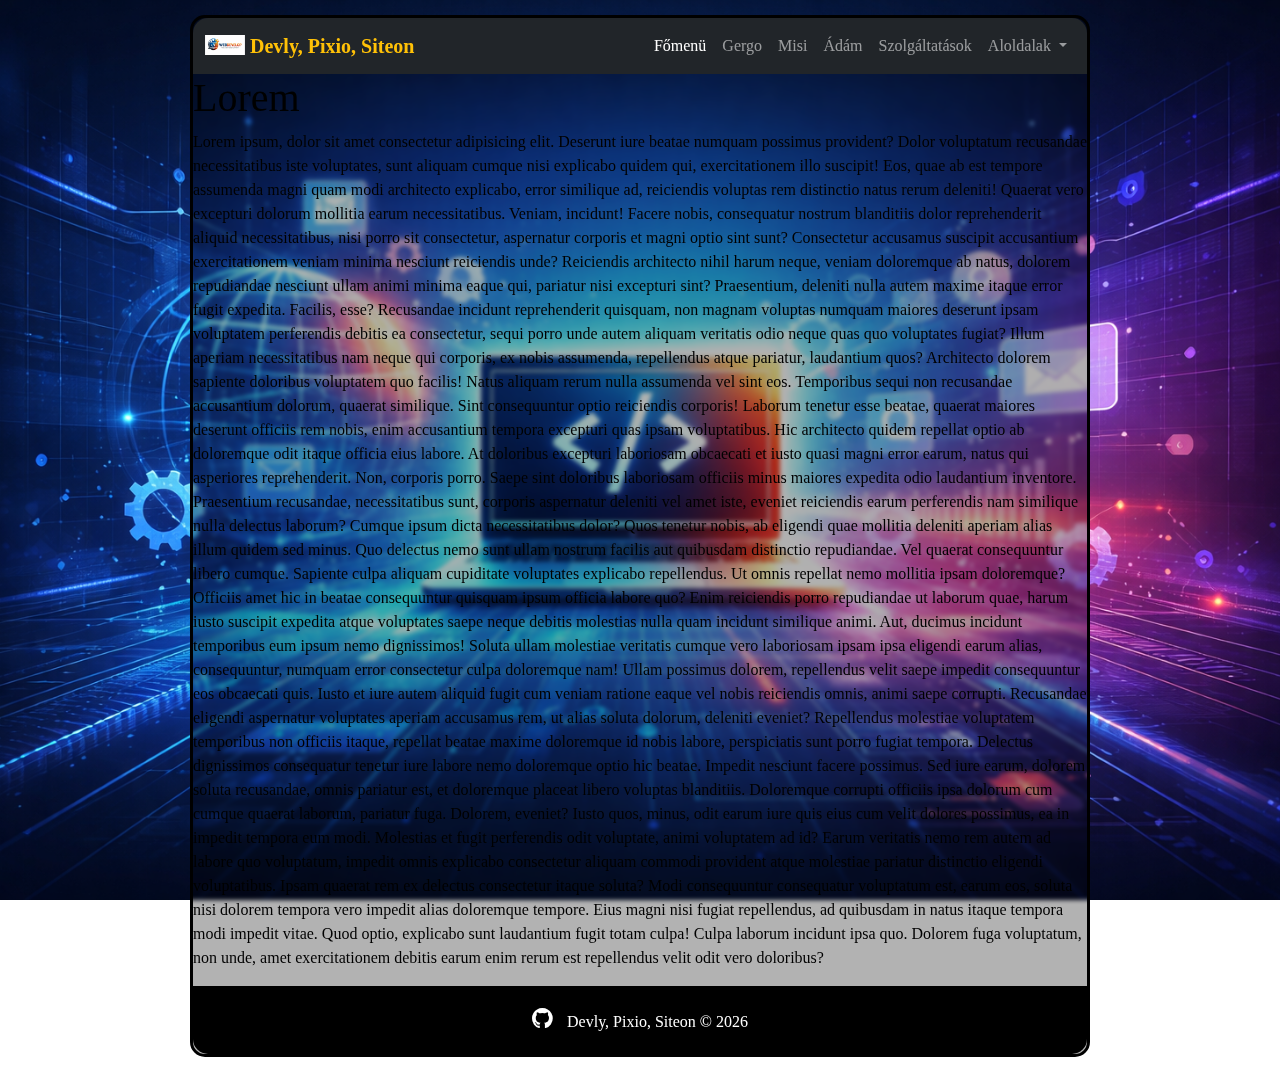
<file: index.html>
<!DOCTYPE html>
<html lang="hu">

<head>
    <meta charset="UTF-8">
    <meta name="description" content="Ceges Weboldal">
    <meta name="keywords" content="HTML, CSS, JavaScript">
    <meta name="author" content="Hercegfi Mihaly, Kovari Gergo, Csonka Adam, Halasz Dominika">
    <meta name="viewport" content="width=device-width, initial-scale=1.0">
    <link rel="stylesheet" href="stilus.css">
    <link href="https://cdn.jsdelivr.net/npm/bootstrap@5.3.2/dist/css/bootstrap.min.css" rel="stylesheet">
    <!-- Font Awesome (GitHub ikonhoz) -->
    <link rel="stylesheet" href="https://cdnjs.cloudflare.com/ajax/libs/font-awesome/4.7.0/css/font-awesome.min.css">
    <title>Devly, Pixio, Siteon</title>
</head>

<body>

    <main>
        <nav class="navbar navbar-expand-lg navbar-dark bg-dark">
            <div class="container-fluid">
                <!-- Logo -->
                <a class="navbar-brand" href="#">
                    <img src="img/logo2.png" alt="Logo" width="40" height="20" class="d-inline-block align-text-top">
                    <span class="fw-bold fs-5 text-warning">Devly, Pixio, Siteon</span>
                </a>

                <!-- Hamburger gomb mobilra -->
                <button class="navbar-toggler" type="button" data-bs-toggle="collapse" data-bs-target="#navbarNav"
                    aria-controls="navbarNav" aria-expanded="false" aria-label="Toggle navigation">
                    <span class="navbar-toggler-icon"></span>
                </button>

                <!-- Menü -->
                <div class="collapse navbar-collapse" id="navbarNav">
                    <ul class="navbar-nav ms-auto">

                        <!-- Főmenü dropdown -->
                        <li class="nav-item">
                            <a class="nav-link active" href="index.html" role="button"
                                aria-expanded="false">
                                Főmenü
                            </a>
                        </li>

                       <li class="nav-item">
                            <a class="nav-link" href="#" role="button"
                                aria-expanded="false">
                                Gergo
                            </a>
                        </li>

                        <li class="nav-item">
                            <a class="nav-link" href="#" role="button"
                                aria-expanded="false">
                                Misi
                            </a>
                        </li>

                      <li class="nav-item">
                            <a class="nav-link" href="#" role="button"
                                aria-expanded="false">
                                Ádám
                            </a>
                        </li>

                        <li class="nav-item">
                            <a class="nav-link" href="szolgaltatasok.html" role="button"
                                aria-expanded="false">
                                Szolgáltatások
                            </a>
                        </li>

                        <!-- Halasz Dominika dropdown -->
                        <li class="nav-item dropdown">
                            <a class="nav-link dropdown-toggle" href="szolgaltatasok.html" role="button" data-bs-toggle="dropdown"
                                aria-expanded="false">
                                Aloldalak
                            </a>
                            <ul class="dropdown-menu">
                                <li><a class="dropdown-item" href="karrier.html">Karrier</a></li>
                                <li><a class="dropdown-item" href="#">Almenü 2</a></li>
                                <li><a class="dropdown-item" href="karrier.html">Almenu 3</a></li>
                                <li><a class="dropdown-item" href="#">Almenü 4</a></li>
                            </ul>
                        </li>

                    </ul>
                </div>
            </div>
        </nav>

        <article>
            <h1>Lorem</h1>
            <p>Lorem ipsum, dolor sit amet consectetur adipisicing elit. Deserunt iure beatae numquam possimus
                provident? Dolor voluptatum recusandae necessitatibus iste voluptates, sunt aliquam cumque nisi
                explicabo quidem qui, exercitationem illo suscipit!
                Eos, quae ab est tempore assumenda magni quam modi architecto explicabo, error similique ad, reiciendis
                voluptas rem distinctio natus rerum deleniti! Quaerat vero excepturi dolorum mollitia earum
                necessitatibus. Veniam, incidunt!
                Facere nobis, consequatur nostrum blanditiis dolor reprehenderit aliquid necessitatibus, nisi porro sit
                consectetur, aspernatur corporis et magni optio sint sunt? Consectetur accusamus suscipit accusantium
                exercitationem veniam minima nesciunt reiciendis unde?
                Reiciendis architecto nihil harum neque, veniam doloremque ab natus, dolorem repudiandae nesciunt ullam
                animi minima eaque qui, pariatur nisi excepturi sint? Praesentium, deleniti nulla autem maxime itaque
                error fugit expedita.
                Facilis, esse? Recusandae incidunt reprehenderit quisquam, non magnam voluptas numquam maiores deserunt
                ipsam voluptatem perferendis debitis ea consectetur, sequi porro unde autem aliquam veritatis odio neque
                quas quo voluptates fugiat?
                Illum aperiam necessitatibus nam neque qui corporis, ex nobis assumenda, repellendus atque pariatur,
                laudantium quos? Architecto dolorem sapiente doloribus voluptatem quo facilis! Natus aliquam rerum nulla
                assumenda vel sint eos.
                Temporibus sequi non recusandae accusantium dolorum, quaerat similique. Sint consequuntur optio
                reiciendis corporis! Laborum tenetur esse beatae, quaerat maiores deserunt officiis rem nobis, enim
                accusantium tempora excepturi quas ipsam voluptatibus.
                Hic architecto quidem repellat optio ab doloremque odit itaque officia eius labore. At doloribus
                excepturi laboriosam obcaecati et iusto quasi magni error earum, natus qui asperiores reprehenderit.
                Non, corporis porro.
                Saepe sint doloribus laboriosam officiis minus maiores expedita odio laudantium inventore. Praesentium
                recusandae, necessitatibus sunt, corporis aspernatur deleniti vel amet iste, eveniet reiciendis earum
                perferendis nam similique nulla delectus laborum?
                Cumque ipsum dicta necessitatibus dolor? Quos tenetur nobis, ab eligendi quae mollitia deleniti aperiam
                alias illum quidem sed minus. Quo delectus nemo sunt ullam nostrum facilis aut quibusdam distinctio
                repudiandae.
                Vel quaerat consequuntur libero cumque. Sapiente culpa aliquam cupiditate voluptates explicabo
                repellendus. Ut omnis repellat nemo mollitia ipsam doloremque? Officiis amet hic in beatae consequuntur
                quisquam ipsum officia labore quo?
                Enim reiciendis porro repudiandae ut laborum quae, harum iusto suscipit expedita atque voluptates saepe
                neque debitis molestias nulla quam incidunt similique animi. Aut, ducimus incidunt temporibus eum ipsum
                nemo dignissimos!
                Soluta ullam molestiae veritatis cumque vero laboriosam ipsam ipsa eligendi earum alias, consequuntur,
                numquam error consectetur culpa doloremque nam! Ullam possimus dolorem, repellendus velit saepe impedit
                consequuntur eos obcaecati quis.
                Iusto et iure autem aliquid fugit cum veniam ratione eaque vel nobis reiciendis omnis, animi saepe
                corrupti. Recusandae eligendi aspernatur voluptates aperiam accusamus rem, ut alias soluta dolorum,
                deleniti eveniet?
                Repellendus molestiae voluptatem temporibus non officiis itaque, repellat beatae maxime doloremque id
                nobis labore, perspiciatis sunt porro fugiat tempora. Delectus dignissimos consequatur tenetur iure
                labore nemo doloremque optio hic beatae.
                Impedit nesciunt facere possimus. Sed iure earum, dolorem soluta recusandae, omnis pariatur est, et
                doloremque placeat libero voluptas blanditiis. Doloremque corrupti officiis ipsa dolorum cum cumque
                quaerat laborum, pariatur fuga.
                Dolorem, eveniet? Iusto quos, minus, odit earum iure quis eius cum velit dolores possimus, ea in impedit
                tempora eum modi. Molestias et fugit perferendis odit voluptate, animi voluptatem ad id?
                Earum veritatis nemo rem autem ad labore quo voluptatum, impedit omnis explicabo consectetur aliquam
                commodi provident atque molestiae pariatur distinctio eligendi voluptatibus. Ipsam quaerat rem ex
                delectus consectetur itaque soluta?
                Modi consequuntur consequatur voluptatum est, earum eos, soluta nisi dolorem tempora vero impedit alias
                doloremque tempore. Eius magni nisi fugiat repellendus, ad quibusdam in natus itaque tempora modi
                impedit vitae.
                Quod optio, explicabo sunt laudantium fugit totam culpa! Culpa laborum incidunt ipsa quo. Dolorem fuga
                voluptatum, non unde, amet exercitationem debitis earum enim rerum est repellendus velit odit vero
                doloribus?</p>
        </article>

        <body>

            <footer style="text-align:center; padding:20px; background-color:#000; color:#fff;">
                <a href="https://github.com/HalaszDominika2000" target="_blank"
                    style="color:white; text-decoration:none; margin-right:10px;">
                    <i class="fa fa-github" style="font-size:24px;"></i>
                </a>
                Devly, Pixio, Siteon &copy; <span id="currentYear"></span>
            </footer>

            <!-- JavaScript az aktuális évhez -->
            <script>
                document.getElementById("currentYear").textContent = new Date().getFullYear();
            </script>
        </body>

    </main>
    <script src="https://cdn.jsdelivr.net/npm/bootstrap@5.3.2/dist/js/bootstrap.bundle.min.js"></script>
    <script>
        document.querySelectorAll('.navbar .dropdown').forEach(function (dropdown) {
            // Ha az egeret elviszik a menüpont fölül, zárja be a többi dropdown-t
            dropdown.addEventListener('mouseleave', function () {
                // Minden dropdown menüt bezárunk
                document.querySelectorAll('.dropdown-menu.show').forEach(function (menu) {
                    menu.classList.remove('show');
                });
            });
        });
    </script>

</body>

</html>
</file>
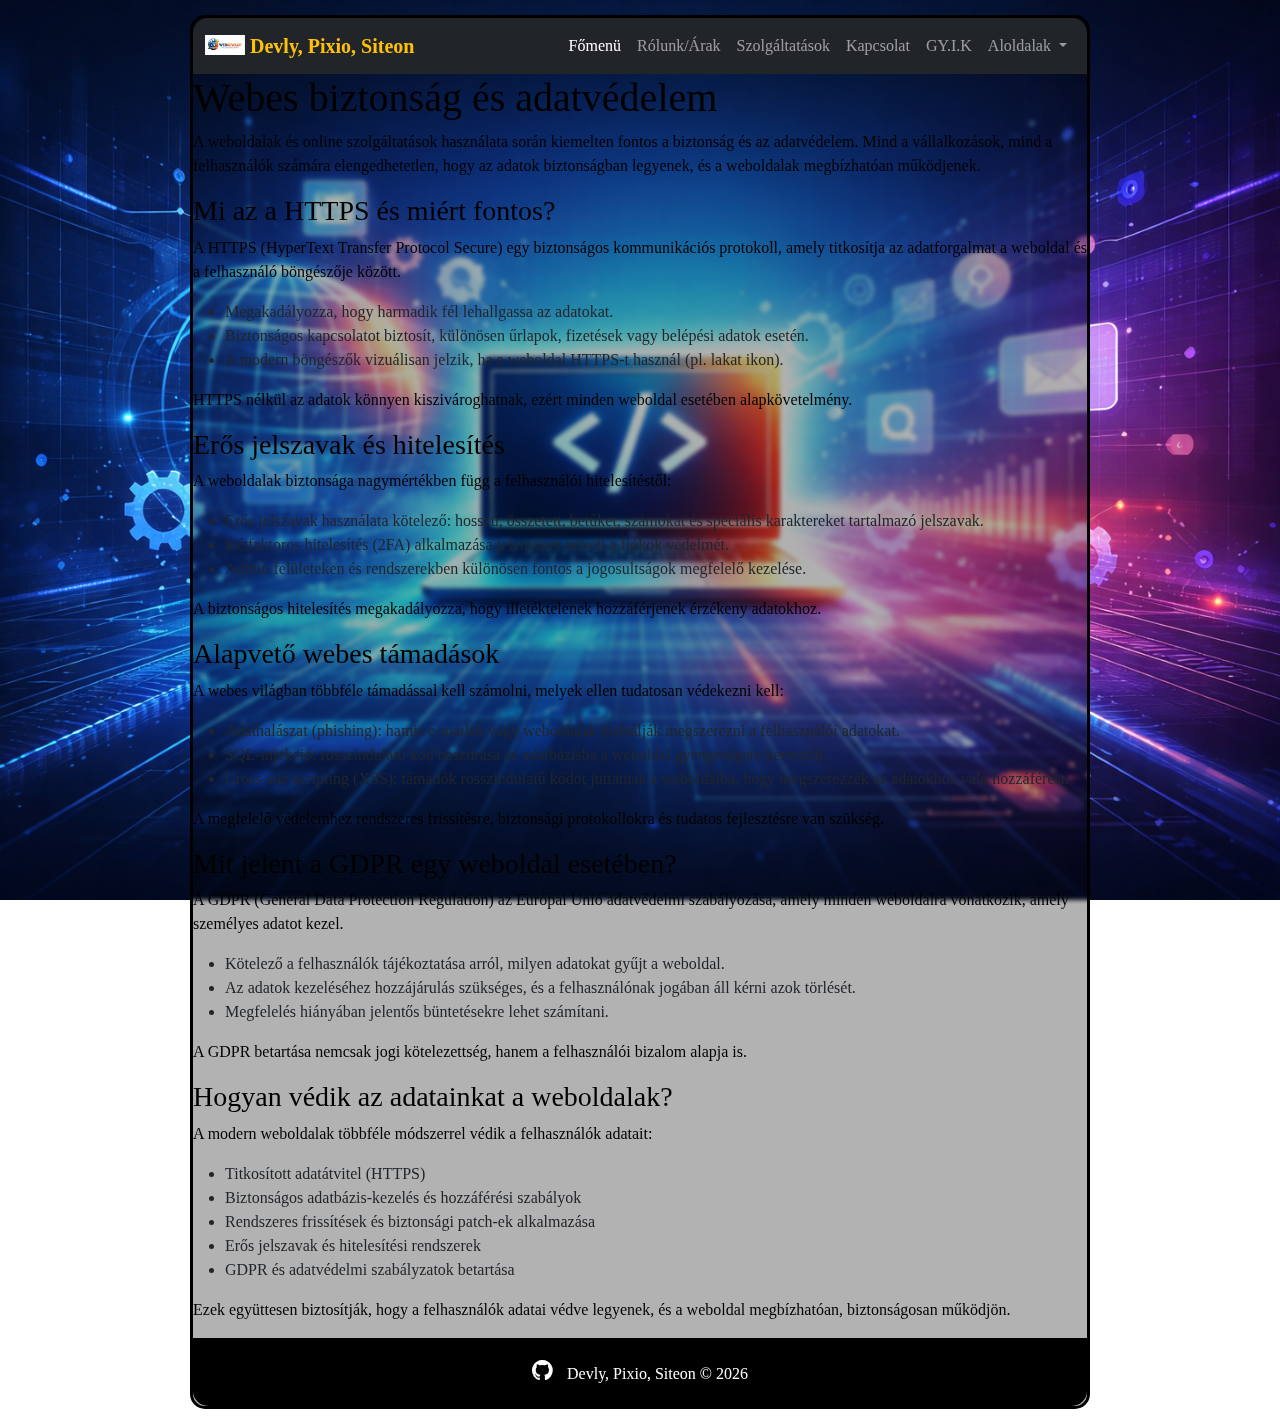
<file: biztonsag.html>
<!DOCTYPE html>
<html lang="hu">

<head>
    <meta charset="UTF-8">
    <meta name="description" content="Ceges Weboldal">
    <meta name="keywords" content="HTML, CSS, JavaScript">
    <meta name="author" content="Hercegfi Mihaly, Kovari Gergo, Csonka Adam, Halasz Dominika">
    <meta name="viewport" content="width=device-width, initial-scale=1.0">
    <link rel="stylesheet" href="stilus.css">
    <link href="https://cdn.jsdelivr.net/npm/bootstrap@5.3.2/dist/css/bootstrap.min.css" rel="stylesheet">
    <!-- Font Awesome (GitHub ikonhoz) -->
    <link rel="stylesheet" href="https://cdnjs.cloudflare.com/ajax/libs/font-awesome/4.7.0/css/font-awesome.min.css">
    <title>Devly, Pixio, Siteon</title>
</head>

<body>

    <main>
        <nav class="navbar navbar-expand-lg navbar-dark bg-dark">
            <div class="container-fluid">
                <!-- Logo -->
                <a class="navbar-brand" href="#">
                    <img src="img/logo2.png" alt="Logo" width="40" height="20" class="d-inline-block align-text-top">
                    <span class="fw-bold fs-5 text-warning">Devly, Pixio, Siteon</span>
                </a>

                <!-- Hamburger gomb mobilra -->
                <button class="navbar-toggler" type="button" data-bs-toggle="collapse" data-bs-target="#navbarNav"
                    aria-controls="navbarNav" aria-expanded="false" aria-label="Toggle navigation">
                    <span class="navbar-toggler-icon"></span>
                </button>

                <!-- Menü -->
                <div class="collapse navbar-collapse" id="navbarNav">
                    <ul class="navbar-nav ms-auto">

                        <!-- Főmenü dropdown -->
                        <li class="nav-item">
                            <a class="nav-link active" href="index.html" role="button" aria-expanded="false">
                                Főmenü
                            </a>
                        </li>

                        <li class="nav-item">
                            <a class="nav-link" href="csapat_arak.html" role="button" aria-expanded="false">
                                Rólunk/Árak
                            </a>
                        </li>

                        <li class="nav-item">
                            <a class="nav-link" href="szolgaltatasok.html" role="button" aria-expanded="false">
                                Szolgáltatások
                            </a>
                        </li>

                        <li class="nav-item">
                            <a class="nav-link" href="kapcsolat.html" role="button" aria-expanded="false">
                                Kapcsolat
                            </a>
                        </li>

                        <li class="nav-item">
                            <a class="nav-link" href="gyik.html" role="button" aria-expanded="false">
                                GY.I.K
                            </a>
                        </li>

                        <li class="nav-item dropdown">
                            <a class="nav-link dropdown-toggle" href="szolgaltatasok.html" role="button"
                                data-bs-toggle="dropdown" aria-expanded="false">
                                Aloldalak
                            </a>
                            <ul class="dropdown-menu">
                                <li><a class="dropdown-item" href="webes_mukodes.html">Alapfogalmak és webes működés</a>
                                </li>
                                <li><a class="dropdown-item" href="nyelvek_technologiak.html">Webszerkesztési nyelvek és
                                        technológiák</a></li>
                                <li><a class="dropdown-item" href="felhasznaloi_elmeny.html">Webdesign és felhasználói
                                        élmény (UX/UI)</a></li>
                                <li><a class="dropdown-item" href="tartalomkezelo_rendszerek.html">Tartalomkezelő
                                        rendszerek (CMS)</a></li>
                                <li><a class="dropdown-item" href="biztonsag.html">Webes biztonság és adatvédelem</a>
                                </li>
                                <li><a class="dropdown-item" href="seo.html">Keresőoptimalizálás (SEO) és webes
                                        marketing</a></li>
                                <li><a class="dropdown-item" href="webes_trendek.html">Modern webes trendek</a></li>
                                <li><a class="dropdown-item" href="karrier.html">Webfejlesztői pályák és karrier</a>
                                </li>
                            </ul>
                        </li>

                    </ul>
                </div>
            </div>
        </nav>

        <article>
            <section>
                <h1>Webes biztonság és adatvédelem</h1>
                <article>
                    <p>A weboldalak és online szolgáltatások használata során kiemelten fontos a biztonság és az
                        adatvédelem. Mind a vállalkozások, mind a felhasználók számára elengedhetetlen, hogy az adatok
                        biztonságban legyenek, és a weboldalak megbízhatóan működjenek.</p>
                    <h3>Mi az a HTTPS és miért fontos?</h3>
                    <p>A HTTPS (HyperText Transfer Protocol Secure) egy biztonságos kommunikációs protokoll, amely
                        titkosítja az adatforgalmat a weboldal és a felhasználó böngészője között.</p>
                    <ul>
                        <li>Megakadályozza, hogy harmadik fél lehallgassa az adatokat.</li>
                        <li>Biztonságos kapcsolatot biztosít, különösen űrlapok, fizetések vagy belépési adatok esetén.
                        </li>
                        <li>A modern böngészők vizuálisan jelzik, ha a weboldal HTTPS-t használ (pl. lakat ikon).</li>
                    </ul>
                    <p>HTTPS nélkül az adatok könnyen kiszivároghatnak, ezért minden weboldal esetében alapkövetelmény.
                    </p>
                    <h3>Erős jelszavak és hitelesítés</h3>
                    <p>A weboldalak biztonsága nagymértékben függ a felhasználói hitelesítéstől:</p>
                    <ul>
                        <li>Erős jelszavak használata kötelező: hosszú, összetett, betűket, számokat és speciális
                            karaktereket tartalmazó jelszavak.</li>
                        <li>Kétfaktoros hitelesítés (2FA) alkalmazása jelentősen növeli a fiókok védelmét.</li>
                        <li>Admin felületeken és rendszerekben különösen fontos a jogosultságok megfelelő kezelése.</li>
                    </ul>
                    <p>A biztonságos hitelesítés megakadályozza, hogy illetéktelenek hozzáférjenek érzékeny adatokhoz.
                    </p>
                    <h3>Alapvető webes támadások</h3>
                    <p>A webes világban többféle támadással kell számolni, melyek ellen tudatosan védekezni kell:</p>
                    <ul>
                        <li>Adathalászat (phishing): hamis e-mailek vagy weboldalak próbálják megszerezni a felhasználói
                            adatokat.</li>
                        <li>SQL-injekció: rosszindulatú kód beszúrása az adatbázisba a weboldal gyengeségein keresztül.
                        </li>
                        <li>Cross-site scripting (XSS): támadók rosszindulatú kódot juttatnak a weboldalba, hogy
                            megszerezzék az adatokhoz való hozzáférést.</li>
                    </ul>
                    <p>A megfelelő védelemhez rendszeres frissítésre, biztonsági protokollokra és tudatos fejlesztésre
                        van szükség.</p>
                    <h3>Mit jelent a GDPR egy weboldal esetében?</h3>
                    <p>A GDPR (General Data Protection Regulation) az Európai Unió adatvédelmi szabályozása, amely
                        minden weboldalra vonatkozik, amely személyes adatot kezel.</p>
                    <ul>
                        <li>Kötelező a felhasználók tájékoztatása arról, milyen adatokat gyűjt a weboldal.</li>
                        <li>Az adatok kezeléséhez hozzájárulás szükséges, és a felhasználónak jogában áll kérni azok
                            törlését.</li>
                        <li>Megfelelés hiányában jelentős büntetésekre lehet számítani.</li>
                    </ul>
                    <p>A GDPR betartása nemcsak jogi kötelezettség, hanem a felhasználói bizalom alapja is.</p>
                </article>
                <aside>
                    <h3>Hogyan védik az adatainkat a weboldalak?</h3>
                    <p>A modern weboldalak többféle módszerrel védik a felhasználók adatait:</p>
                    <ul>
                        <li>Titkosított adatátvitel (HTTPS)</li>
                        <li>Biztonságos adatbázis-kezelés és hozzáférési szabályok</li>
                        <li>Rendszeres frissítések és biztonsági patch-ek alkalmazása</li>
                        <li>Erős jelszavak és hitelesítési rendszerek</li>
                        <li>GDPR és adatvédelmi szabályzatok betartása</li>
                    </ul>
                    <p>Ezek együttesen biztosítják, hogy a felhasználók adatai védve legyenek, és a weboldal
                        megbízhatóan, biztonságosan működjön.</p>
                </aside>
            </section>
        </article>

        <body>

            <footer style="text-align:center; padding:20px; background-color:#000; color:#fff;">
                <a href="https://github.com/HalaszDominika2000" target="_blank"
                    style="color:white; text-decoration:none; margin-right:10px;">
                    <i class="fa fa-github" style="font-size:24px;"></i>
                </a>
                Devly, Pixio, Siteon &copy; <span id="currentYear"></span>
            </footer>

            <!-- JavaScript az aktuális évhez -->
            <script>
                document.getElementById("currentYear").textContent = new Date().getFullYear();
            </script>
        </body>

    </main>
    <script src="https://cdn.jsdelivr.net/npm/bootstrap@5.3.2/dist/js/bootstrap.bundle.min.js"></script>
    <script>
        document.querySelectorAll('.navbar .dropdown').forEach(function (dropdown) {
            // Ha az egeret elviszik a menüpont fölül, zárja be a többi dropdown-t
            dropdown.addEventListener('mouseleave', function () {
                // Minden dropdown menüt bezárunk
                document.querySelectorAll('.dropdown-menu.show').forEach(function (menu) {
                    menu.classList.remove('show');
                });
            });
        });
    </script>

</body>

</html>
</file>
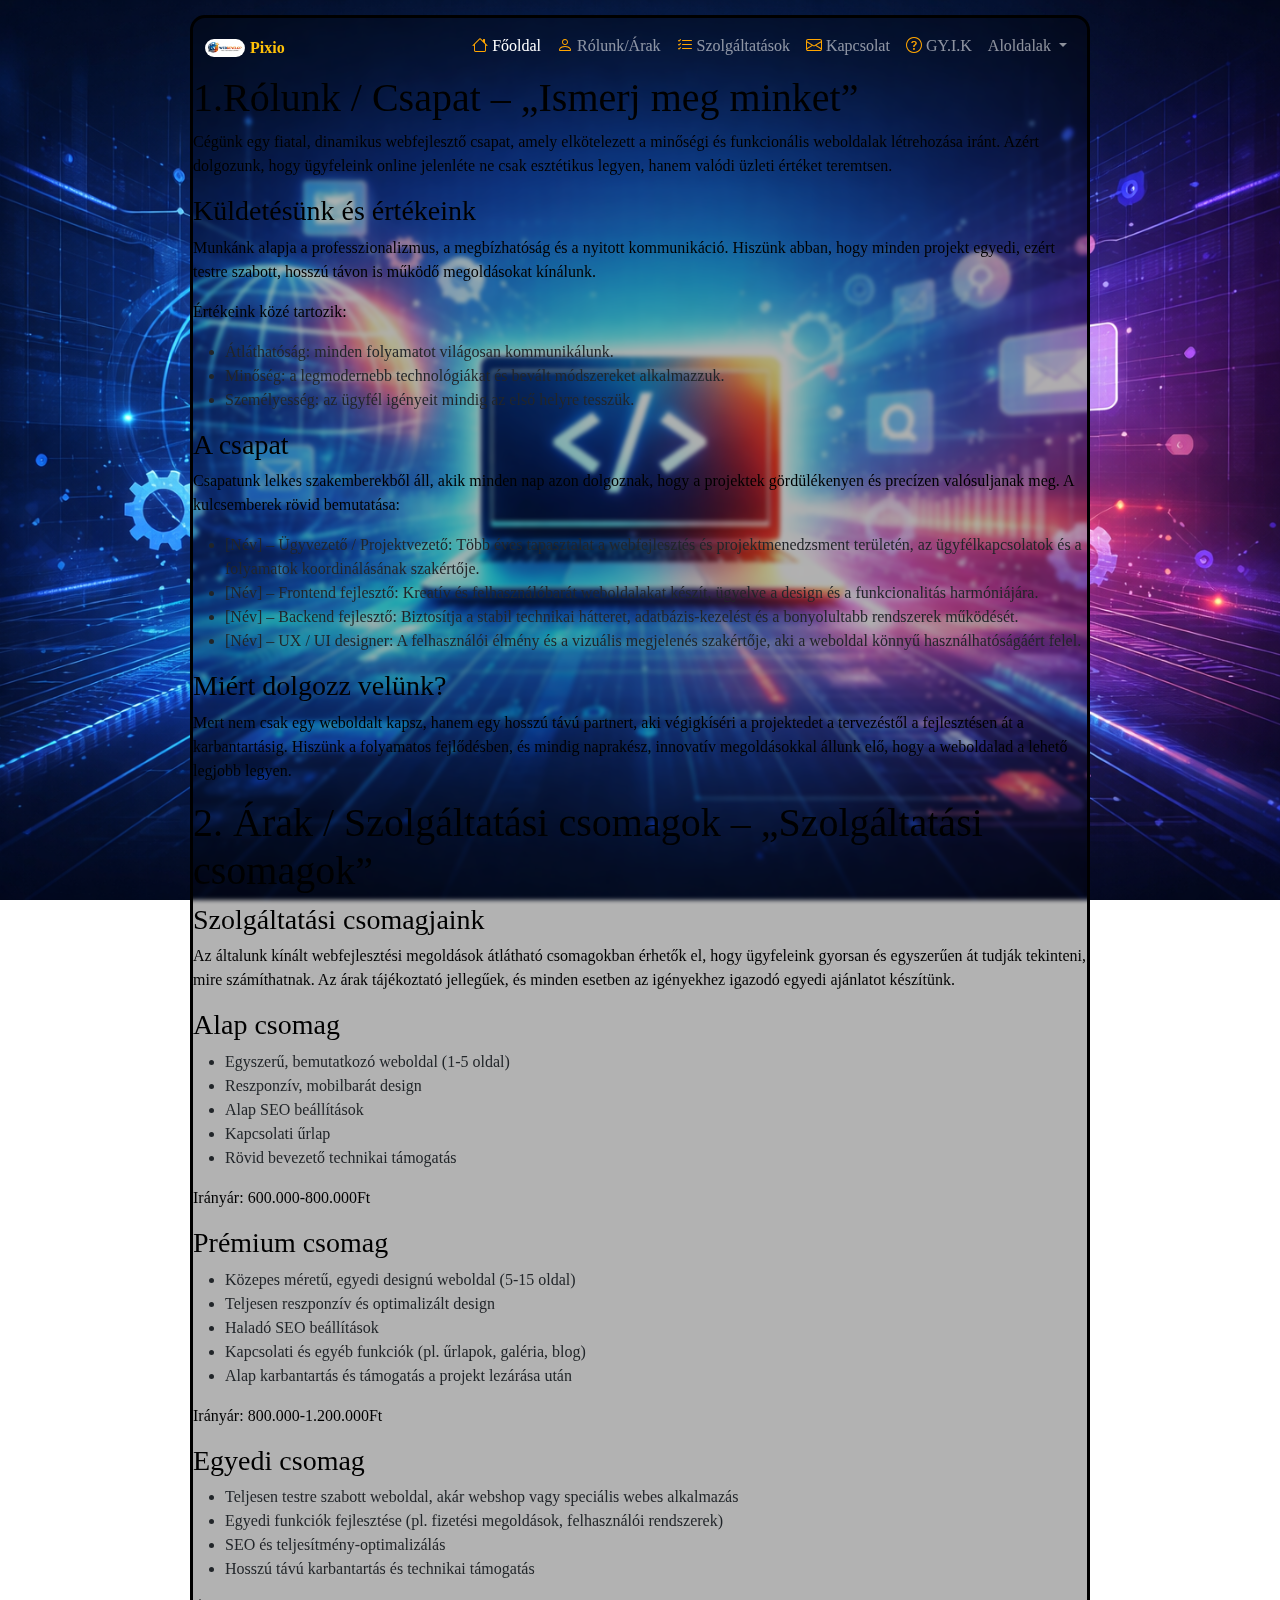
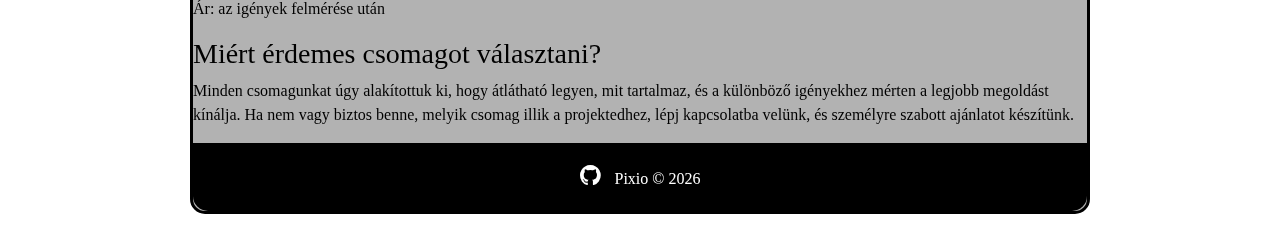
<file: csapat_arak.html>
<!DOCTYPE html>
<html lang="hu">

<head>
    <meta charset="UTF-8">
    <meta name="description" content="Ceges Weboldal">
    <meta name="keywords" content="HTML, CSS, JavaScript">
    <meta name="author" content="Hercegfi Mihaly, Kovari Gergo, Csonka Adam, Halasz Dominika">
    <meta name="viewport" content="width=device-width, initial-scale=1.0">
    <link rel="stylesheet" href="stilus.css">
    <link href="https://cdn.jsdelivr.net/npm/bootstrap@5.3.2/dist/css/bootstrap.min.css" rel="stylesheet">
    <!-- Font Awesome (GitHub ikonhoz) -->
    <link rel="stylesheet" href="https://cdnjs.cloudflare.com/ajax/libs/font-awesome/4.7.0/css/font-awesome.min.css">
    <!-- Bootstrap Icons -->
    <link rel="stylesheet" href="https://cdn.jsdelivr.net/npm/bootstrap-icons@1.11.3/font/bootstrap-icons.css">
    <title>Pixio</title> <!--Devly, Siteon-->
</head>

<body>

    <main>
        <nav class="navbar navbar-expand-lg navbar-dark">
            <div class="container-fluid">
                <!-- Logo -->
                <a class="navbar-brand" href="#">
                    <img src="img/logo2.png" alt="Avatar Logo" style="width:40px;" class="rounded-pill">
                    <span class="fw-bold fs-6 text-warning">Pixio</span>
                </a>

                <!-- Hamburger gomb mobilra -->
                <button class="navbar-toggler" type="button" data-bs-toggle="collapse" data-bs-target="#navbarNav"
                    aria-controls="navbarNav" aria-expanded="false" aria-label="Toggle navigation">
                    <span class="navbar-toggler-icon"></span>
                </button>

                <!-- Menü -->
                <div class="collapse navbar-collapse" id="navbarNav">
                    <ul class="navbar-nav ms-auto">

                        <!-- Főmenü dropdown -->
                        <li class="nav-item">
                            <a class="nav-link active" href="index.html" role="button" aria-expanded="false">
                                <i style="color:orange" class="bi bi-house"></i> Főoldal
                            </a>
                        </li>

                        <li class="nav-item">
                            <a class="nav-link" href="csapat_arak.html" role="button" aria-expanded="false">
                                <i style="color:orange" class="bi bi-person"></i> Rólunk/Árak
                            </a>
                        </li>

                        <li class="nav-item">
                            <a class="nav-link" href="szolgaltatasok.html" role="button" aria-expanded="false">
                                <i style="color:orange" class="bi bi-list-check"></i> Szolgáltatások
                            </a>
                        </li>

                        <li class="nav-item">
                            <a class="nav-link" href="kapcsolat.html" role="button" aria-expanded="false">
                                <i style="color:orange" class="bi bi-envelope"></i> Kapcsolat
                            </a>
                        </li>

                        <li class="nav-item">
                            <a class="nav-link" href="gyik.html" role="button" aria-expanded="false">
                                <i style="color:orange" class="bi bi-question-circle"></i> GY.I.K
                            </a>
                        </li>

                        <li class="nav-item dropdown">
                            <a class="nav-link dropdown-toggle" href="szolgaltatasok.html" role="button"
                                data-bs-toggle="dropdown" aria-expanded="false">
                                Aloldalak
                            </a>
                            <ul class="dropdown-menu">
                                <li><a class="dropdown-item" href="webes_mukodes.html">Alapfogalmak és webes működés</a>
                                </li>
                                <li><a class="dropdown-item" href="nyelvek_technologiak.html">Webszerkesztési nyelvek és
                                        technológiák</a></li>
                                <li><a class="dropdown-item" href="felhasznaloi_elmeny.html">Webdesign és felhasználói
                                        élmény (UX/UI)</a></li>
                                <li><a class="dropdown-item" href="tartalomkezelo_rendszerek.html">Tartalomkezelő
                                        rendszerek (CMS)</a></li>
                                <li><a class="dropdown-item" href="biztonsag.html">Webes biztonság és adatvédelem</a>
                                </li>
                                <li><a class="dropdown-item" href="seo.html">Keresőoptimalizálás (SEO) és webes
                                        marketing</a></li>
                                <li><a class="dropdown-item" href="webes_trendek.html">Modern webes trendek</a></li>
                                <li><a class="dropdown-item" href="karrier.html">Webfejlesztői pályák és karrier</a>
                                </li>
                            </ul>
                        </li>

                    </ul>
                </div>
            </div>
        </nav>

        <article>
            <h1>1.Rólunk / Csapat – „Ismerj meg minket”</h1>
            <p>Cégünk egy fiatal, dinamikus webfejlesztő csapat, amely elkötelezett a minőségi és funkcionális
                weboldalak létrehozása iránt. Azért dolgozunk, hogy ügyfeleink online jelenléte ne csak esztétikus
                legyen, hanem valódi üzleti értéket teremtsen.</p>
            <h3>Küldetésünk és értékeink</h3>
            <p>Munkánk alapja a professzionalizmus, a megbízhatóság és a nyitott kommunikáció. Hiszünk abban, hogy
                minden projekt egyedi, ezért testre szabott, hosszú távon is működő megoldásokat kínálunk.</p>
            <p>Értékeink közé tartozik:</p>
            <ul>
                <li>Átláthatóság: minden folyamatot világosan kommunikálunk.</li>
                <li>Minőség: a legmodernebb technológiákat és bevált módszereket alkalmazzuk.</li>
                <li>Személyesség: az ügyfél igényeit mindig az első helyre tesszük.</li>
            </ul>
            <h3>A csapat</h3>
            <p>Csapatunk lelkes szakemberekből áll, akik minden nap azon dolgoznak, hogy a projektek gördülékenyen és
                precízen valósuljanak meg. A kulcsemberek rövid bemutatása:</p>
            <ul>
                <li>[Név] – Ügyvezető / Projektvezető: Több éves tapasztalat a webfejlesztés és projektmenedzsment
                    területén, az ügyfélkapcsolatok és a folyamatok koordinálásának szakértője.</li>
                <li>[Név] – Frontend fejlesztő: Kreatív és felhasználóbarát weboldalakat készít, ügyelve a design és a
                    funkcionalitás harmóniájára.</li>
                <li>[Név] – Backend fejlesztő: Biztosítja a stabil technikai hátteret, adatbázis-kezelést és a
                    bonyolultabb rendszerek működését.</li>
                <li>[Név] – UX / UI designer: A felhasználói élmény és a vizuális megjelenés szakértője, aki a weboldal
                    könnyű használhatóságáért felel.</li>
            </ul>
            <h3>Miért dolgozz velünk?</h3>
            <p>Mert nem csak egy weboldalt kapsz, hanem egy hosszú távú partnert, aki végigkíséri a projektedet a
                tervezéstől a fejlesztésen át a karbantartásig. Hiszünk a folyamatos fejlődésben, és mindig naprakész,
                innovatív megoldásokkal állunk elő, hogy a weboldalad a lehető legjobb legyen.</p>
            <h1>2. Árak / Szolgáltatási csomagok – „Szolgáltatási csomagok”</h1>
            <h3>Szolgáltatási csomagjaink</h3>
            <p>Az általunk kínált webfejlesztési megoldások átlátható csomagokban érhetők el, hogy ügyfeleink gyorsan és
                egyszerűen át tudják tekinteni, mire számíthatnak. Az árak tájékoztató jellegűek, és minden esetben az
                igényekhez igazodó egyedi ajánlatot készítünk.</p>
            <h3>Alap csomag</h3>
            <ul>
                <li>Egyszerű, bemutatkozó weboldal (1-5 oldal)</li>
                <li>Reszponzív, mobilbarát design</li>
                <li>Alap SEO beállítások</li>
                <li>Kapcsolati űrlap</li>
                <li>Rövid bevezető technikai támogatás</li>
            </ul>
            <p>Irányár: 600.000-800.000Ft</p>
            <h3>Prémium csomag</h3>
            <ul>
                <li>Közepes méretű, egyedi designú weboldal (5-15 oldal)</li>
                <li>Teljesen reszponzív és optimalizált design</li>
                <li>Haladó SEO beállítások</li>
                <li>Kapcsolati és egyéb funkciók (pl. űrlapok, galéria, blog)</li>
                <li>Alap karbantartás és támogatás a projekt lezárása után</li>
            </ul>
            <p>Irányár: 800.000-1.200.000Ft</p>
            <h3>Egyedi csomag</h3>
            <ul>
                <li>Teljesen testre szabott weboldal, akár webshop vagy speciális webes alkalmazás</li>
                <li>Egyedi funkciók fejlesztése (pl. fizetési megoldások, felhasználói rendszerek)</li>
                <li>SEO és teljesítmény-optimalizálás</li>
                <li>Hosszú távú karbantartás és technikai támogatás</li>
            </ul>
            <p>Ár: az igények felmérése után</p>
            <h3>Miért érdemes csomagot választani?</h3>
            <p>Minden csomagunkat úgy alakítottuk ki, hogy átlátható legyen, mit tartalmaz, és a különböző igényekhez
                mérten a legjobb megoldást kínálja. Ha nem vagy biztos benne, melyik csomag illik a projektedhez, lépj
                kapcsolatba velünk, és személyre szabott ajánlatot készítünk.</p>
        </article>


            <footer style="text-align:center; padding:20px; background-color:#000; color:#fff;">
                <a href="https://github.com/HalaszDominika2000" target="_blank"
                    style="color:white; text-decoration:none; margin-right:10px;">
                    <i class="fa fa-github" style="font-size:24px;"></i>
                </a>
                Pixio &copy; <span id="currentYear"></span>
            </footer>

            <!-- JavaScript az aktuális évhez -->
            <script>
                document.getElementById("currentYear").textContent = new Date().getFullYear();
            </script>
    

    </main>
    <script src="https://cdn.jsdelivr.net/npm/bootstrap@5.3.2/dist/js/bootstrap.bundle.min.js"></script>
    <script>
        document.querySelectorAll('.navbar .dropdown').forEach(function (dropdown) {
            // Ha az egeret elviszik a menüpont fölül, zárja be a többi dropdown-t
            dropdown.addEventListener('mouseleave', function () {
                // Minden dropdown menüt bezárunk
                document.querySelectorAll('.dropdown-menu.show').forEach(function (menu) {
                    menu.classList.remove('show');
                });
            });
        });
    </script>

</body>

</html>
</file>
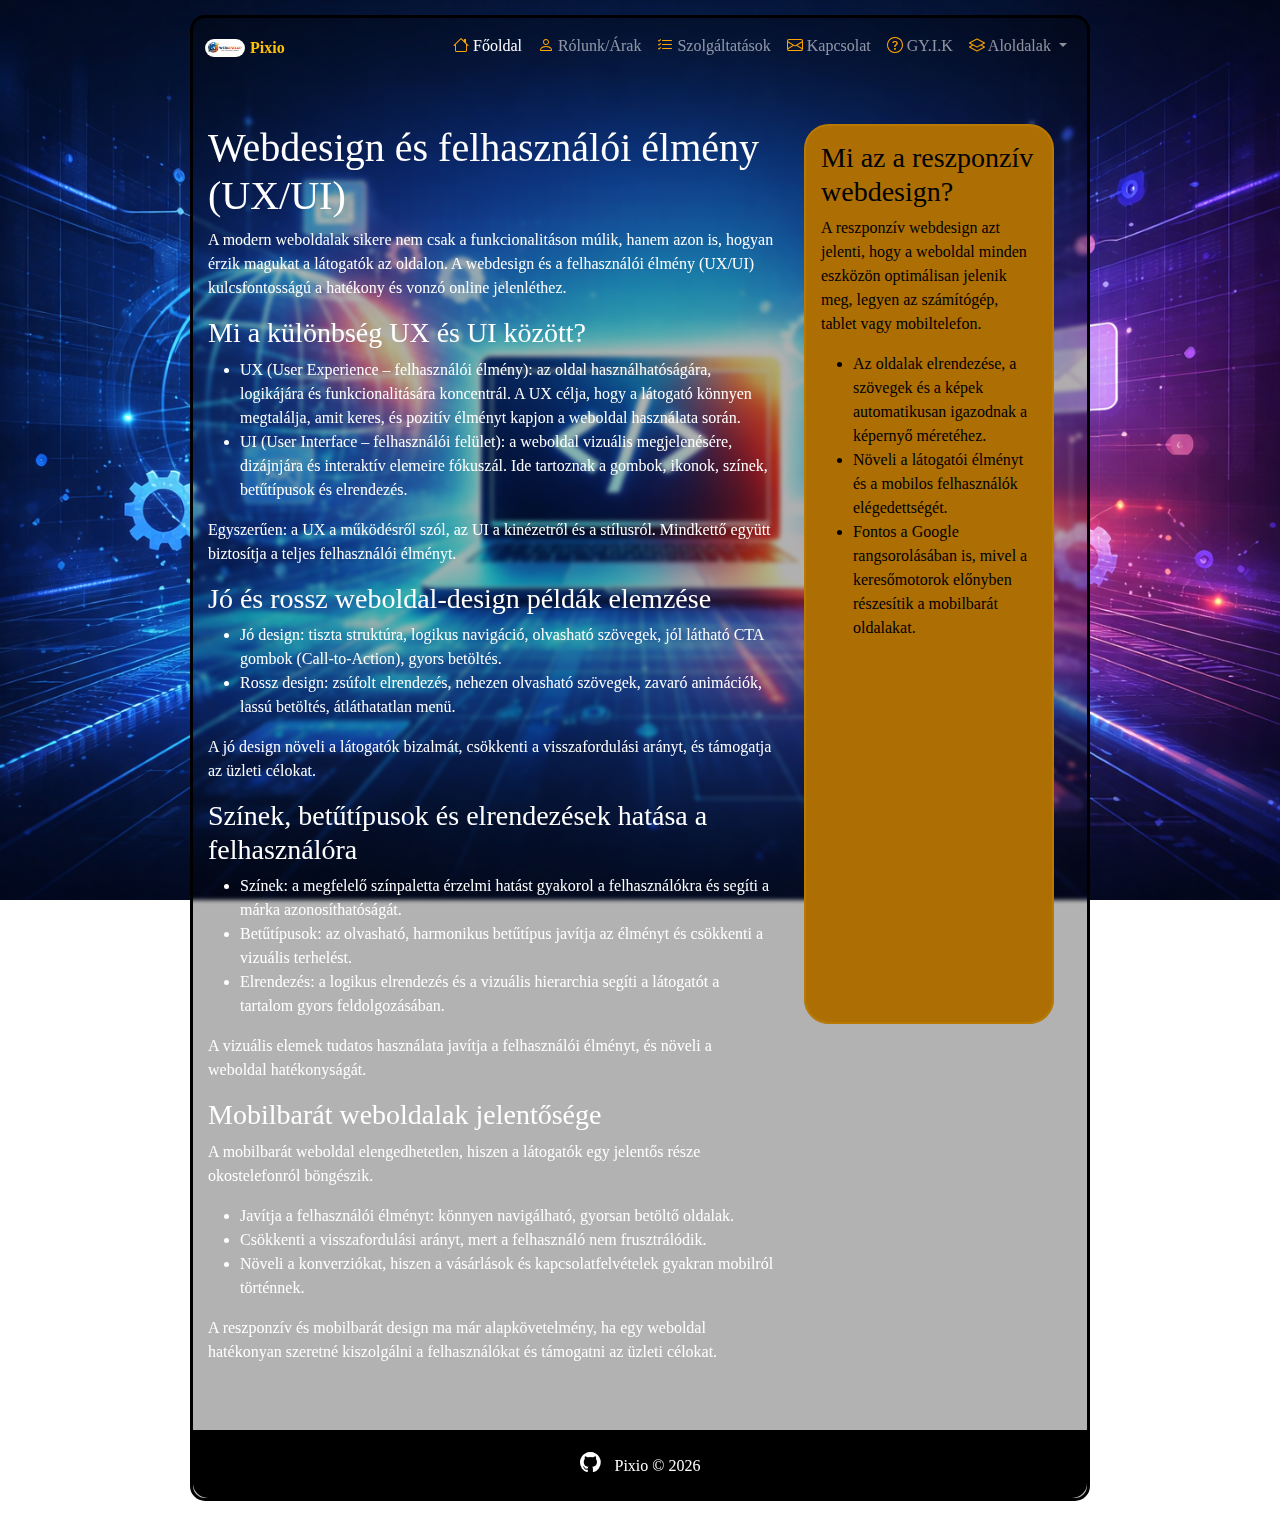
<file: felhasznaloi_elmeny.html>
<!DOCTYPE html>
<html lang="hu">

<head>
    <meta charset="UTF-8">
    <meta name="description" content="Ceges Weboldal">
    <meta name="keywords" content="HTML, CSS, JavaScript">
    <meta name="author" content="Hercegfi Mihaly, Kovari Gergo, Csonka Adam, Halasz Dominika">
    <meta name="viewport" content="width=device-width, initial-scale=1.0">
    <link rel="stylesheet" href="stilus.css">
    <link rel="stylesheet" href="aloldal.css">
    <link href="https://cdn.jsdelivr.net/npm/bootstrap@5.3.2/dist/css/bootstrap.min.css" rel="stylesheet">
    <!-- Font Awesome (GitHub ikonhoz) -->
    <link rel="stylesheet" href="https://cdnjs.cloudflare.com/ajax/libs/font-awesome/4.7.0/css/font-awesome.min.css">
    <!-- Bootstrap Icons -->
    <link rel="stylesheet" href="https://cdn.jsdelivr.net/npm/bootstrap-icons@1.11.3/font/bootstrap-icons.css">
    <title>Pixio</title> <!--Devly, Siteon-->
</head>

<body>

    <main>
        <!--Altalaban a nav és a footer a mainen kivul van ha azomban a mainen belul van kulonleges kinezetet kap, egy hiba miatt :D-->
        <nav class="navbar navbar-expand-lg navbar-dark">
            <div class="container-fluid">
                <!-- Logo -->
                <a class="navbar-brand" href="#">
                    <img src="img/logo2.png" alt="Avatar Logo" style="width:40px;" class="rounded-pill">
                    <span class="fw-bold fs-6 text-warning">Pixio</span>
                </a>

                <!-- Hamburger gomb mobilra -->
                <button class="navbar-toggler" type="button" data-bs-toggle="collapse" data-bs-target="#navbarNav"
                    aria-controls="navbarNav" aria-expanded="false" aria-label="Toggle navigation">
                    <span class="navbar-toggler-icon"></span>
                </button>

                <!-- Menü -->
                <div class="collapse navbar-collapse" id="navbarNav">
                    <ul class="navbar-nav ms-auto">

                        <!-- Főmenü dropdown -->
                        <li class="nav-item">
                            <a class="nav-link active" href="index.html" role="button" aria-expanded="false">
                                <i style="color:orange" class="bi bi-house"></i> Főoldal
                            </a>
                        </li>

                        <li class="nav-item">
                            <a class="nav-link" href="csapat_arak.html" role="button" aria-expanded="false">
                                <i style="color:orange" class="bi bi-person"></i> Rólunk/Árak
                            </a>
                        </li>

                        <li class="nav-item">
                            <a class="nav-link" href="szolgaltatasok.html" role="button" aria-expanded="false">
                                <i style="color:orange" class="bi bi-list-check"></i> Szolgáltatások
                            </a> 
                        </li>

                        <li class="nav-item">
                            <a class="nav-link" href="kapcsolat.html" role="button" aria-expanded="false">
                                <i style="color:orange" class="bi bi-envelope"></i> Kapcsolat
                            </a>
                        </li>

                        <li class="nav-item">
                            <a class="nav-link" href="gyik.html" role="button" aria-expanded="false">
                                <i style="color:orange" class="bi bi-question-circle"></i> GY.I.K
                            </a>
                        </li>

                        <li class="nav-item dropdown">
                            <a class="nav-link dropdown-toggle" href="szolgaltatasok.html" role="button"
                                data-bs-toggle="dropdown" aria-expanded="false">
                                <i class="bi bi-layers" style="color:orange"></i> Aloldalak
                            </a>
                            <ul class="dropdown-menu">
                                <li><a class="dropdown-item" href="webes_mukodes.html">Alapfogalmak és webes működés</a>
                                </li>
                                <li><a class="dropdown-item" href="nyelvek_technologiak.html">Webszerkesztési nyelvek és
                                        technológiák</a></li>
                                <li><a class="dropdown-item" href="felhasznaloi_elmeny.html">Webdesign és felhasználói
                                        élmény (UX/UI)</a></li>
                                <li><a class="dropdown-item" href="tartalomkezelo_rendszerek.html">Tartalomkezelő
                                        rendszerek (CMS)</a></li>
                                <li><a class="dropdown-item" href="biztonsag.html">Webes biztonság és adatvédelem</a>
                                </li>
                                <li><a class="dropdown-item" href="seo.html">Keresőoptimalizálás (SEO) és webes
                                        marketing</a></li>
                                <li><a class="dropdown-item" href="webes_trendek.html">Modern webes trendek</a></li>
                                <li><a class="dropdown-item" href="karrier.html">Webfejlesztői pályák és karrier</a>
                                </li>
                            </ul>
                        </li>

                    </ul>
                </div>
            </div>
        </nav>


                <article>
                    <h1>Webdesign és felhasználói élmény (UX/UI)</h1>
                    <p>A modern weboldalak sikere nem csak a funkcionalitáson múlik, hanem azon is, hogyan érzik magukat
                        a látogatók az oldalon. A webdesign és a felhasználói élmény (UX/UI) kulcsfontosságú a hatékony
                        és vonzó online jelenléthez.</p>
                    <h3>Mi a különbség UX és UI között?</h3>
                    <ul>
                        <li>UX (User Experience – felhasználói élmény): az oldal használhatóságára, logikájára és
                            funkcionalitására koncentrál. A UX célja, hogy a látogató könnyen megtalálja, amit keres, és
                            pozitív élményt kapjon a weboldal használata során.</li>
                        <li>UI (User Interface – felhasználói felület): a weboldal vizuális megjelenésére, dizájnjára és
                            interaktív elemeire fókuszál. Ide tartoznak a gombok, ikonok, színek, betűtípusok és
                            elrendezés.</li>
                    </ul>
                    <p>Egyszerűen: a UX a működésről szól, az UI a kinézetről és a stílusról. Mindkettő együtt
                        biztosítja a teljes felhasználói élményt.</p>
                    <h3>Jó és rossz weboldal-design példák elemzése</h3>
                    <ul>
                        <li>Jó design: tiszta struktúra, logikus navigáció, olvasható szövegek, jól látható CTA gombok
                            (Call-to-Action), gyors betöltés.</li>
                        <li>Rossz design: zsúfolt elrendezés, nehezen olvasható szövegek, zavaró animációk, lassú
                            betöltés, átláthatatlan menü.</li>
                    </ul>
                    <p>A jó design növeli a látogatók bizalmát, csökkenti a visszafordulási arányt, és támogatja az
                        üzleti célokat.</p>
                    <h3>Színek, betűtípusok és elrendezések hatása a felhasználóra</h3>
                    <ul>
                        <li>Színek: a megfelelő színpaletta érzelmi hatást gyakorol a felhasználókra és segíti a márka
                            azonosíthatóságát.</li>
                        <li>Betűtípusok: az olvasható, harmonikus betűtípus javítja az élményt és csökkenti a vizuális
                            terhelést.</li>
                        <li>Elrendezés: a logikus elrendezés és a vizuális hierarchia segíti a látogatót a tartalom
                            gyors feldolgozásában.</li>
                    </ul>
                    <p>A vizuális elemek tudatos használata javítja a felhasználói élményt, és növeli a weboldal
                        hatékonyságát.</p>
                    <h3>Mobilbarát weboldalak jelentősége</h3>
                    <p>A mobilbarát weboldal elengedhetetlen, hiszen a látogatók egy jelentős része okostelefonról
                        böngészik.</p>
                    <ul>
                        <li>Javítja a felhasználói élményt: könnyen navigálható, gyorsan betöltő oldalak.</li>
                        <li>Csökkenti a visszafordulási arányt, mert a felhasználó nem frusztrálódik.</li>
                        <li>Növeli a konverziókat, hiszen a vásárlások és kapcsolatfelvételek gyakran mobilról
                            történnek.</li>
                    </ul>
                    <p>A reszponzív és mobilbarát design ma már alapkövetelmény, ha egy weboldal hatékonyan szeretné
                        kiszolgálni a felhasználókat és támogatni az üzleti célokat.</p>
                </article>
                <aside>
                    <h3>Mi az a reszponzív webdesign?</h3>
                    <p>A reszponzív webdesign azt jelenti, hogy a weboldal minden eszközön optimálisan jelenik meg,
                        legyen az számítógép, tablet vagy mobiltelefon.</p>
                    <ul>
                        <li>Az oldalak elrendezése, a szövegek és a képek automatikusan igazodnak a képernyő méretéhez.
                        </li>
                        <li>Növeli a látogatói élményt és a mobilos felhasználók elégedettségét.</li>
                        <li>Fontos a Google rangsorolásában is, mivel a keresőmotorok előnyben részesítik a mobilbarát
                            oldalakat.</li>
                    </ul>
                </aside>
            

            <footer style="text-align:center; padding:20px; background-color:#000; color:#fff;">
                <a href="https://github.com/HalaszDominika2000" target="_blank"
                    style="color:white; text-decoration:none; margin-right:10px;">
                    <i class="fa fa-github" style="font-size:24px;"></i>
                </a>
                Pixio &copy; <span id="currentYear"></span>
            </footer>

            <!-- JavaScript az aktuális évhez -->
            <script>
                document.getElementById("currentYear").textContent = new Date().getFullYear();
            </script>

    </main>
    <script src="https://cdn.jsdelivr.net/npm/bootstrap@5.3.2/dist/js/bootstrap.bundle.min.js"></script>
    <script>
        document.querySelectorAll('.navbar .dropdown').forEach(function (dropdown) {
            // Ha az egeret elviszik a menüpont fölül, zárja be a többi dropdown-t
            dropdown.addEventListener('mouseleave', function () {
                // Minden dropdown menüt bezárunk
                document.querySelectorAll('.dropdown-menu.show').forEach(function (menu) {
                    menu.classList.remove('show');
                });
            });
        });
    </script>

</body>

</html>
</file>
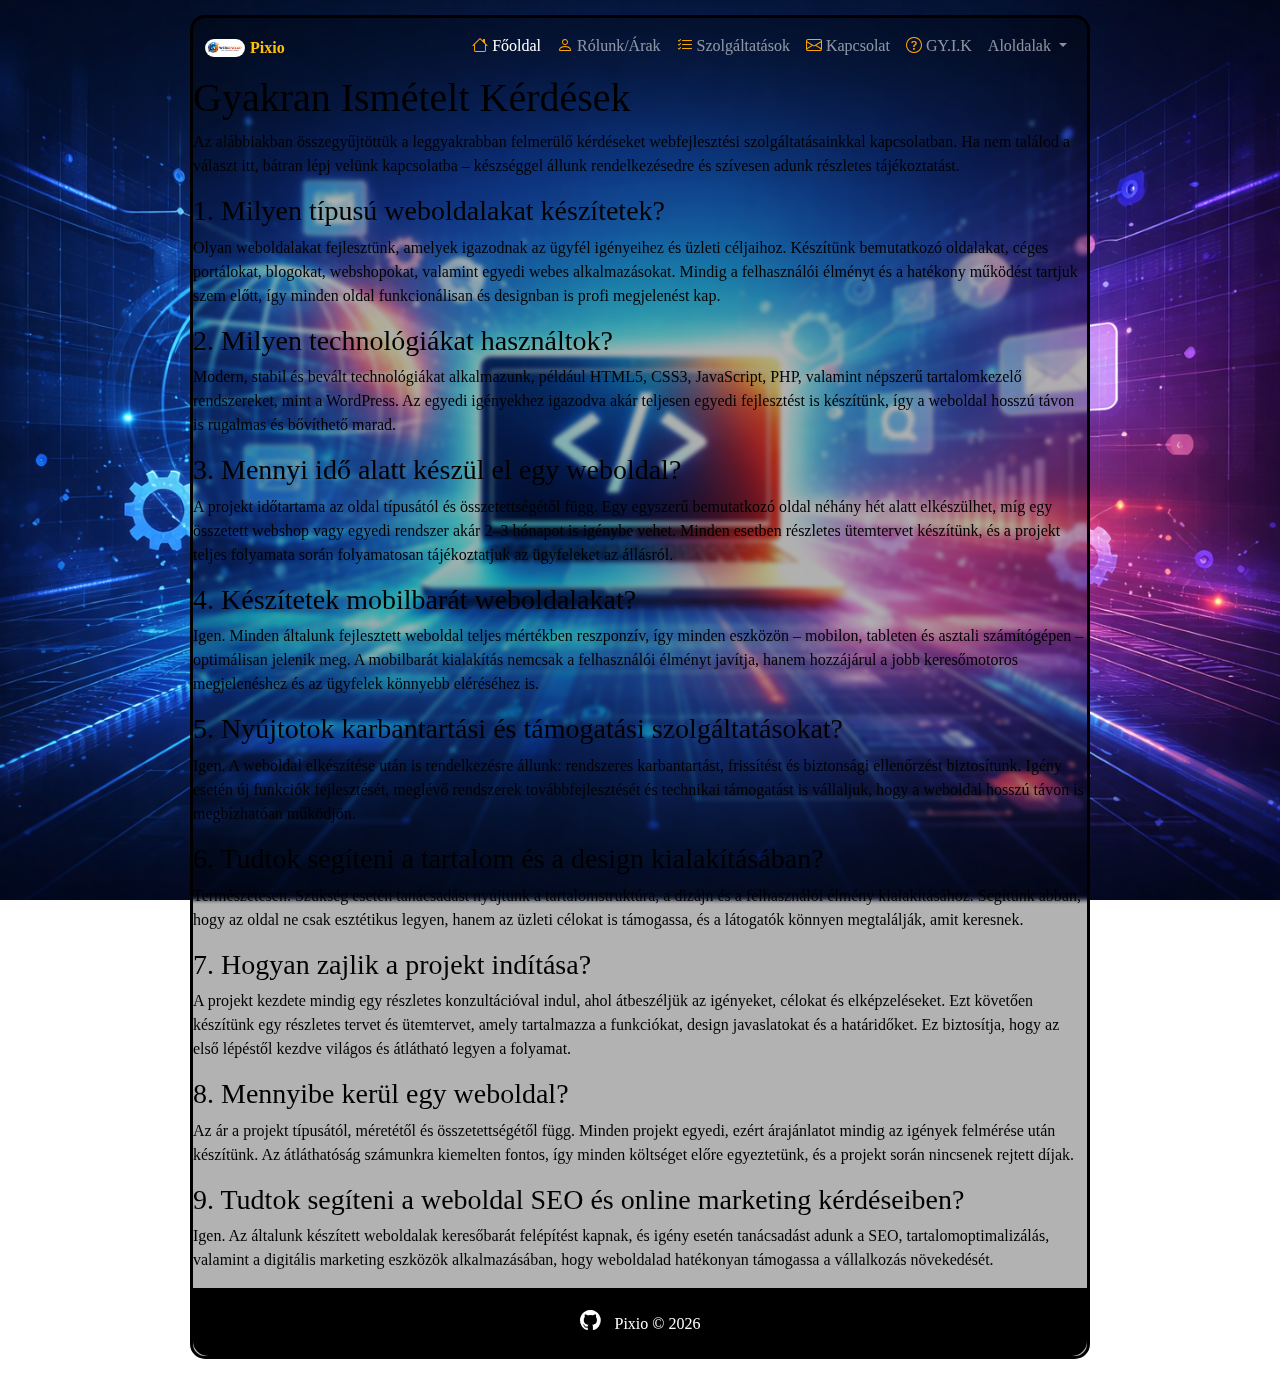
<file: gyik.html>
<!DOCTYPE html>
<html lang="hu">

<head>
    <meta charset="UTF-8">
    <meta name="description" content="Ceges Weboldal">
    <meta name="keywords" content="HTML, CSS, JavaScript">
    <meta name="author" content="Hercegfi Mihaly, Kovari Gergo, Csonka Adam, Halasz Dominika">
    <meta name="viewport" content="width=device-width, initial-scale=1.0">
    <link rel="stylesheet" href="stilus.css">
    <link href="https://cdn.jsdelivr.net/npm/bootstrap@5.3.2/dist/css/bootstrap.min.css" rel="stylesheet">
    <!-- Font Awesome (GitHub ikonhoz) -->
    <link rel="stylesheet" href="https://cdnjs.cloudflare.com/ajax/libs/font-awesome/4.7.0/css/font-awesome.min.css">
    <!-- Bootstrap Icons -->
    <link rel="stylesheet" href="https://cdn.jsdelivr.net/npm/bootstrap-icons@1.11.3/font/bootstrap-icons.css">
    <title>Pixio</title> <!--Devly, Siteon-->
</head>

<body>

    <main>
        <nav class="navbar navbar-expand-lg navbar-dark">
            <div class="container-fluid">
                <!-- Logo -->
                <a class="navbar-brand" href="#">
                    <img src="img/logo2.png" alt="Avatar Logo" style="width:40px;" class="rounded-pill">
                    <span class="fw-bold fs-6 text-warning">Pixio</span>
                </a>

                <!-- Hamburger gomb mobilra -->
                <button class="navbar-toggler" type="button" data-bs-toggle="collapse" data-bs-target="#navbarNav"
                    aria-controls="navbarNav" aria-expanded="false" aria-label="Toggle navigation">
                    <span class="navbar-toggler-icon"></span>
                </button>

                <!-- Menü -->
                <div class="collapse navbar-collapse" id="navbarNav">
                    <ul class="navbar-nav ms-auto">

                        <!-- Főmenü dropdown -->
                        <li class="nav-item">
                            <a class="nav-link active" href="index.html" role="button" aria-expanded="false">
                                <i style="color:orange" class="bi bi-house"></i> Főoldal
                            </a>
                        </li>

                        <li class="nav-item">
                            <a class="nav-link" href="csapat_arak.html" role="button" aria-expanded="false">
                                <i style="color:orange" class="bi bi-person"></i> Rólunk/Árak
                            </a>
                        </li>

                        <li class="nav-item">
                            <a class="nav-link" href="szolgaltatasok.html" role="button" aria-expanded="false">
                                <i style="color:orange" class="bi bi-list-check"></i> Szolgáltatások
                            </a>
                        </li>

                        <li class="nav-item">
                            <a class="nav-link" href="kapcsolat.html" role="button" aria-expanded="false">
                                <i style="color:orange" class="bi bi-envelope"></i> Kapcsolat
                            </a>
                        </li>

                        <li class="nav-item">
                            <a class="nav-link" href="gyik.html" role="button" aria-expanded="false">
                                <i style="color:orange" class="bi bi-question-circle"></i> GY.I.K
                            </a>
                        </li>

                        <li class="nav-item dropdown">
                            <a class="nav-link dropdown-toggle" href="szolgaltatasok.html" role="button"
                                data-bs-toggle="dropdown" aria-expanded="false">
                                Aloldalak
                            </a>
                            <ul class="dropdown-menu">
                                <li><a class="dropdown-item" href="webes_mukodes.html">Alapfogalmak és webes működés</a>
                                </li>
                                <li><a class="dropdown-item" href="nyelvek_technologiak.html">Webszerkesztési nyelvek és
                                        technológiák</a></li>
                                <li><a class="dropdown-item" href="felhasznaloi_elmeny.html">Webdesign és felhasználói
                                        élmény (UX/UI)</a></li>
                                <li><a class="dropdown-item" href="tartalomkezelo_rendszerek.html">Tartalomkezelő
                                        rendszerek (CMS)</a></li>
                                <li><a class="dropdown-item" href="biztonsag.html">Webes biztonság és adatvédelem</a>
                                </li>
                                <li><a class="dropdown-item" href="seo.html">Keresőoptimalizálás (SEO) és webes
                                        marketing</a></li>
                                <li><a class="dropdown-item" href="webes_trendek.html">Modern webes trendek</a></li>
                                <li><a class="dropdown-item" href="karrier.html">Webfejlesztői pályák és karrier</a>
                                </li>
                            </ul>
                        </li>

                    </ul>
                </div>
            </div>
        </nav>

        <article>
            <h1>Gyakran Ismételt Kérdések</h1>
            <p>Az alábbiakban összegyűjtöttük a leggyakrabban felmerülő kérdéseket webfejlesztési szolgáltatásainkkal
                kapcsolatban. Ha nem találod a választ itt, bátran lépj velünk kapcsolatba – készséggel állunk
                rendelkezésedre és szívesen adunk részletes tájékoztatást.</p>
            <h3>1. Milyen típusú weboldalakat készítetek?</h3>
            <p>Olyan weboldalakat fejlesztünk, amelyek igazodnak az ügyfél igényeihez és üzleti céljaihoz. Készítünk
                bemutatkozó oldalakat, céges portálokat, blogokat, webshopokat, valamint egyedi webes alkalmazásokat.
                Mindig a felhasználói élményt és a hatékony működést tartjuk szem előtt, így minden oldal funkcionálisan
                és designban is profi megjelenést kap.</p>
            <h3>2. Milyen technológiákat használtok?</h3>
            <p>Modern, stabil és bevált technológiákat alkalmazunk, például HTML5, CSS3, JavaScript, PHP, valamint
                népszerű tartalomkezelő rendszereket, mint a WordPress. Az egyedi igényekhez igazodva akár teljesen
                egyedi fejlesztést is készítünk, így a weboldal hosszú távon is rugalmas és bővíthető marad.</p>
            <h3>3. Mennyi idő alatt készül el egy weboldal?</h3>
            <p>A projekt időtartama az oldal típusától és összetettségétől függ. Egy egyszerű bemutatkozó oldal néhány
                hét alatt elkészülhet, míg egy összetett webshop vagy egyedi rendszer akár 2–3 hónapot is igénybe vehet.
                Minden esetben részletes ütemtervet készítünk, és a projekt teljes folyamata során folyamatosan
                tájékoztatjuk az ügyfeleket az állásról.</p>
            <h3>4. Készítetek mobilbarát weboldalakat?</h3>
            <p>Igen. Minden általunk fejlesztett weboldal teljes mértékben reszponzív, így minden eszközön – mobilon,
                tableten és asztali számítógépen – optimálisan jelenik meg. A mobilbarát kialakítás nemcsak a
                felhasználói élményt javítja, hanem hozzájárul a jobb keresőmotoros megjelenéshez és az ügyfelek
                könnyebb eléréséhez is.</p>
            <h3>5. Nyújtotok karbantartási és támogatási szolgáltatásokat?</h3>
            <p>Igen. A weboldal elkészítése után is rendelkezésre állunk: rendszeres karbantartást, frissítést és
                biztonsági ellenőrzést biztosítunk. Igény esetén új funkciók fejlesztését, meglévő rendszerek
                továbbfejlesztését és technikai támogatást is vállaljuk, hogy a weboldal hosszú távon is megbízhatóan
                működjön.</p>
            <h3>6. Tudtok segíteni a tartalom és a design kialakításában?</h3>
            <p>Természetesen. Szükség esetén tanácsadást nyújtunk a tartalomstruktúra, a dizájn és a felhasználói élmény
                kialakításához. Segítünk abban, hogy az oldal ne csak esztétikus legyen, hanem az üzleti célokat is
                támogassa, és a látogatók könnyen megtalálják, amit keresnek.</p>
            <h3>7. Hogyan zajlik a projekt indítása?</h3>
            <p>A projekt kezdete mindig egy részletes konzultációval indul, ahol átbeszéljük az igényeket, célokat és
                elképzeléseket. Ezt követően készítünk egy részletes tervet és ütemtervet, amely tartalmazza a
                funkciókat, design javaslatokat és a határidőket. Ez biztosítja, hogy az első lépéstől kezdve világos és
                átlátható legyen a folyamat.</p>
            <h3>8. Mennyibe kerül egy weboldal?</h3>
            <p>Az ár a projekt típusától, méretétől és összetettségétől függ. Minden projekt egyedi, ezért árajánlatot
                mindig az igények felmérése után készítünk. Az átláthatóság számunkra kiemelten fontos, így minden
                költséget előre egyeztetünk, és a projekt során nincsenek rejtett díjak.</p>
            <h3>9. Tudtok segíteni a weboldal SEO és online marketing kérdéseiben?</h3>
            <p>Igen. Az általunk készített weboldalak keresőbarát felépítést kapnak, és igény esetén tanácsadást adunk a
                SEO, tartalomoptimalizálás, valamint a digitális marketing eszközök alkalmazásában, hogy weboldalad
                hatékonyan támogassa a vállalkozás növekedését.</p>
        </article>

        <body>

            <footer style="text-align:center; padding:20px; background-color:#000; color:#fff;">
                <a href="https://github.com/HalaszDominika2000" target="_blank"
                    style="color:white; text-decoration:none; margin-right:10px;">
                    <i class="fa fa-github" style="font-size:24px;"></i>
                </a>
                Pixio &copy; <span id="currentYear"></span>
            </footer>

            <!-- JavaScript az aktuális évhez -->
            <script>
                document.getElementById("currentYear").textContent = new Date().getFullYear();
            </script>
        </body>

    </main>
    <script src="https://cdn.jsdelivr.net/npm/bootstrap@5.3.2/dist/js/bootstrap.bundle.min.js"></script>
    <script>
        document.querySelectorAll('.navbar .dropdown').forEach(function (dropdown) {
            // Ha az egeret elviszik a menüpont fölül, zárja be a többi dropdown-t
            dropdown.addEventListener('mouseleave', function () {
                // Minden dropdown menüt bezárunk
                document.querySelectorAll('.dropdown-menu.show').forEach(function (menu) {
                    menu.classList.remove('show');
                });
            });
        });
    </script>

</body>

</html>
</file>
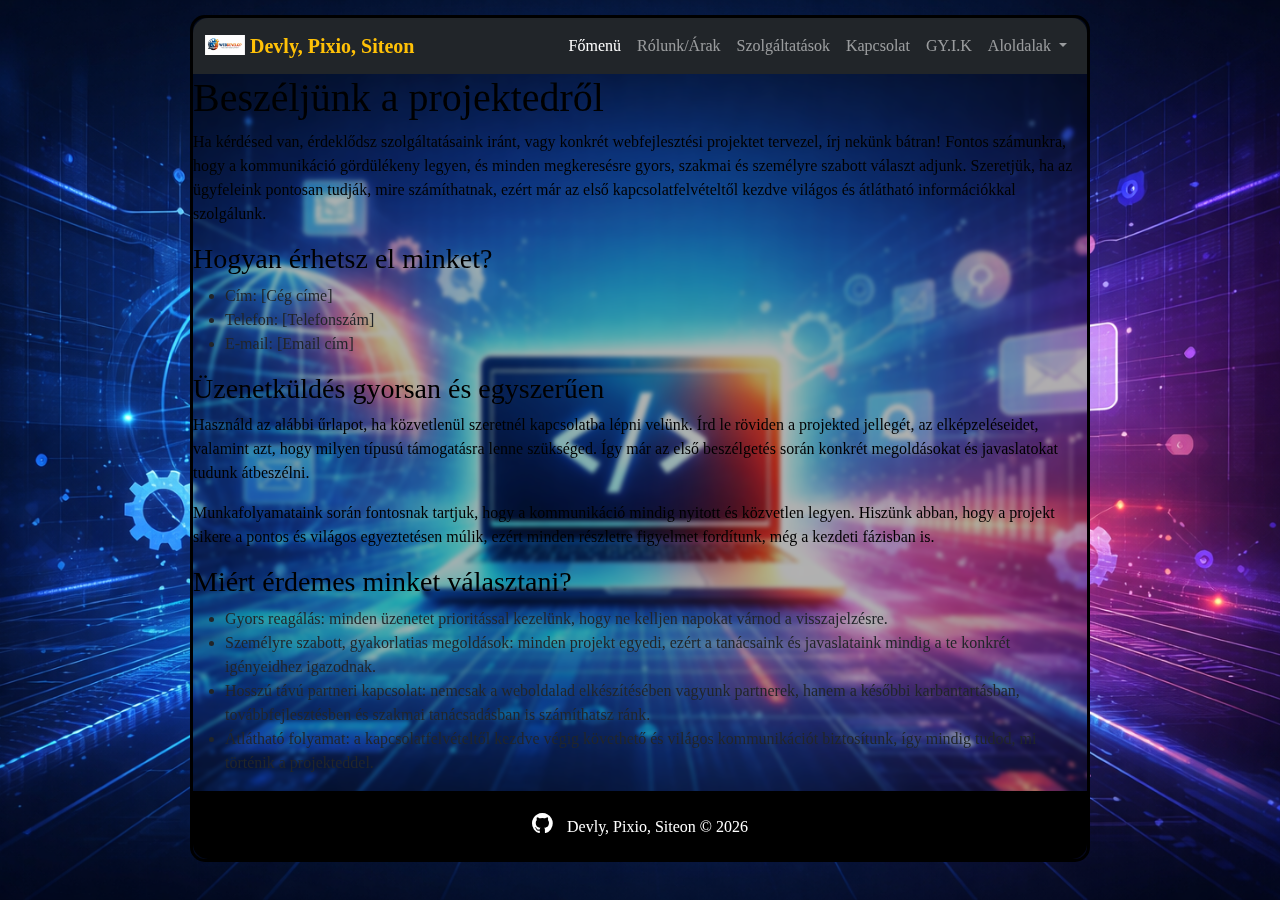
<file: kapcsolat.html>
<!DOCTYPE html>
<html lang="hu">

<head>
    <meta charset="UTF-8">
    <meta name="description" content="Ceges Weboldal">
    <meta name="keywords" content="HTML, CSS, JavaScript">
    <meta name="author" content="Hercegfi Mihaly, Kovari Gergo, Csonka Adam, Halasz Dominika">
    <meta name="viewport" content="width=device-width, initial-scale=1.0">
    <link rel="stylesheet" href="stilus.css">
    <link href="https://cdn.jsdelivr.net/npm/bootstrap@5.3.2/dist/css/bootstrap.min.css" rel="stylesheet">
    <!-- Font Awesome (GitHub ikonhoz) -->
    <link rel="stylesheet" href="https://cdnjs.cloudflare.com/ajax/libs/font-awesome/4.7.0/css/font-awesome.min.css">
    <title>Devly, Pixio, Siteon</title>
</head>

<body>

    <main>
        <nav class="navbar navbar-expand-lg navbar-dark bg-dark">
            <div class="container-fluid">
                <!-- Logo -->
                <a class="navbar-brand" href="#">
                    <img src="img/logo2.png" alt="Logo" width="40" height="20" class="d-inline-block align-text-top">
                    <span class="fw-bold fs-5 text-warning">Devly, Pixio, Siteon</span>
                </a>

                <!-- Hamburger gomb mobilra -->
                <button class="navbar-toggler" type="button" data-bs-toggle="collapse" data-bs-target="#navbarNav"
                    aria-controls="navbarNav" aria-expanded="false" aria-label="Toggle navigation">
                    <span class="navbar-toggler-icon"></span>
                </button>

                <!-- Menü -->
                <div class="collapse navbar-collapse" id="navbarNav">
                    <ul class="navbar-nav ms-auto">

                        <!-- Főmenü dropdown -->
                        <li class="nav-item">
                            <a class="nav-link active" href="index.html" role="button" aria-expanded="false">
                                Főmenü
                            </a>
                        </li>

                        <li class="nav-item">
                            <a class="nav-link" href="csapat_arak.html" role="button" aria-expanded="false">
                                Rólunk/Árak
                            </a>
                        </li>

                        <li class="nav-item">
                            <a class="nav-link" href="szolgaltatasok.html" role="button" aria-expanded="false">
                                Szolgáltatások
                            </a>
                        </li>

                        <li class="nav-item">
                            <a class="nav-link" href="kapcsolat.html" role="button" aria-expanded="false">
                                Kapcsolat
                            </a>
                        </li>

                        <li class="nav-item">
                            <a class="nav-link" href="gyik.html" role="button" aria-expanded="false">
                                GY.I.K
                            </a>
                        </li>

                        <li class="nav-item dropdown">
                            <a class="nav-link dropdown-toggle" href="szolgaltatasok.html" role="button"
                                data-bs-toggle="dropdown" aria-expanded="false">
                                Aloldalak
                            </a>
                            <ul class="dropdown-menu">
                                <li><a class="dropdown-item" href="webes_mukodes.html">Alapfogalmak és webes működés</a>
                                </li>
                                <li><a class="dropdown-item" href="nyelvek_technologiak.html">Webszerkesztési nyelvek és
                                        technológiák</a></li>
                                <li><a class="dropdown-item" href="felhasznaloi_elmeny.html">Webdesign és felhasználói
                                        élmény (UX/UI)</a></li>
                                <li><a class="dropdown-item" href="tartalomkezelo_rendszerek.html">Tartalomkezelő
                                        rendszerek (CMS)</a></li>
                                <li><a class="dropdown-item" href="biztonsag.html">Webes biztonság és adatvédelem</a>
                                </li>
                                <li><a class="dropdown-item" href="seo.html">Keresőoptimalizálás (SEO) és webes
                                        marketing</a></li>
                                <li><a class="dropdown-item" href="webes_trendek.html">Modern webes trendek</a></li>
                                <li><a class="dropdown-item" href="karrier.html">Webfejlesztői pályák és karrier</a>
                                </li>
                            </ul>
                        </li>

                    </ul>
                </div>
            </div>
        </nav>

        <article>
            <h1>Beszéljünk a projektedről</h1>
            <p>Ha kérdésed van, érdeklődsz szolgáltatásaink iránt, vagy konkrét webfejlesztési projektet tervezel, írj
                nekünk bátran! Fontos számunkra, hogy a kommunikáció gördülékeny legyen, és minden megkeresésre gyors,
                szakmai és személyre szabott választ adjunk. Szeretjük, ha az ügyfeleink pontosan tudják, mire
                számíthatnak, ezért már az első kapcsolatfelvételtől kezdve világos és átlátható információkkal
                szolgálunk.</p>
            <h3>Hogyan érhetsz el minket?</h3>
            <ul>
                <li>Cím: [Cég címe]</li>
                <li>Telefon: [Telefonszám]</li>
                <li>E-mail: [Email cím]</li>
            </ul>
            <h3>Üzenetküldés gyorsan és egyszerűen</h3>
            <p>Használd az alábbi űrlapot, ha közvetlenül szeretnél kapcsolatba lépni velünk. Írd le röviden a projekted
                jellegét, az elképzeléseidet, valamint azt, hogy milyen típusú támogatásra lenne szükséged. Így már az
                első beszélgetés során konkrét megoldásokat és javaslatokat tudunk átbeszélni.</p>
            <p>Munkafolyamataink során fontosnak tartjuk, hogy a kommunikáció mindig nyitott és közvetlen legyen.
                Hiszünk abban, hogy a projekt sikere a pontos és világos egyeztetésen múlik, ezért minden részletre
                figyelmet fordítunk, még a kezdeti fázisban is.</p>
            <h3>Miért érdemes minket választani?</h3>
            <ul>
                <li>Gyors reagálás: minden üzenetet prioritással kezelünk, hogy ne kelljen napokat várnod a
                    visszajelzésre.</li>
                <li>Személyre szabott, gyakorlatias megoldások: minden projekt egyedi, ezért a tanácsaink és
                    javaslataink mindig a te konkrét igényeidhez igazodnak.</li>
                <li>Hosszú távú partneri kapcsolat: nemcsak a weboldalad elkészítésében vagyunk partnerek, hanem a
                    későbbi karbantartásban, továbbfejlesztésben és szakmai tanácsadásban is számíthatsz ránk.</li>
                <li>Átlátható folyamat: a kapcsolatfelvételtől kezdve végig követhető és világos kommunikációt
                    biztosítunk, így mindig tudod, mi történik a projekteddel.</li>
            </ul>
        </article>

        <body>

            <footer style="text-align:center; padding:20px; background-color:#000; color:#fff;">
                <a href="https://github.com/HalaszDominika2000" target="_blank"
                    style="color:white; text-decoration:none; margin-right:10px;">
                    <i class="fa fa-github" style="font-size:24px;"></i>
                </a>
                Devly, Pixio, Siteon &copy; <span id="currentYear"></span>
            </footer>

            <!-- JavaScript az aktuális évhez -->
            <script>
                document.getElementById("currentYear").textContent = new Date().getFullYear();
            </script>
        </body>

    </main>
    <script src="https://cdn.jsdelivr.net/npm/bootstrap@5.3.2/dist/js/bootstrap.bundle.min.js"></script>
    <script>
        document.querySelectorAll('.navbar .dropdown').forEach(function (dropdown) {
            // Ha az egeret elviszik a menüpont fölül, zárja be a többi dropdown-t
            dropdown.addEventListener('mouseleave', function () {
                // Minden dropdown menüt bezárunk
                document.querySelectorAll('.dropdown-menu.show').forEach(function (menu) {
                    menu.classList.remove('show');
                });
            });
        });
    </script>

</body>

</html>
</file>
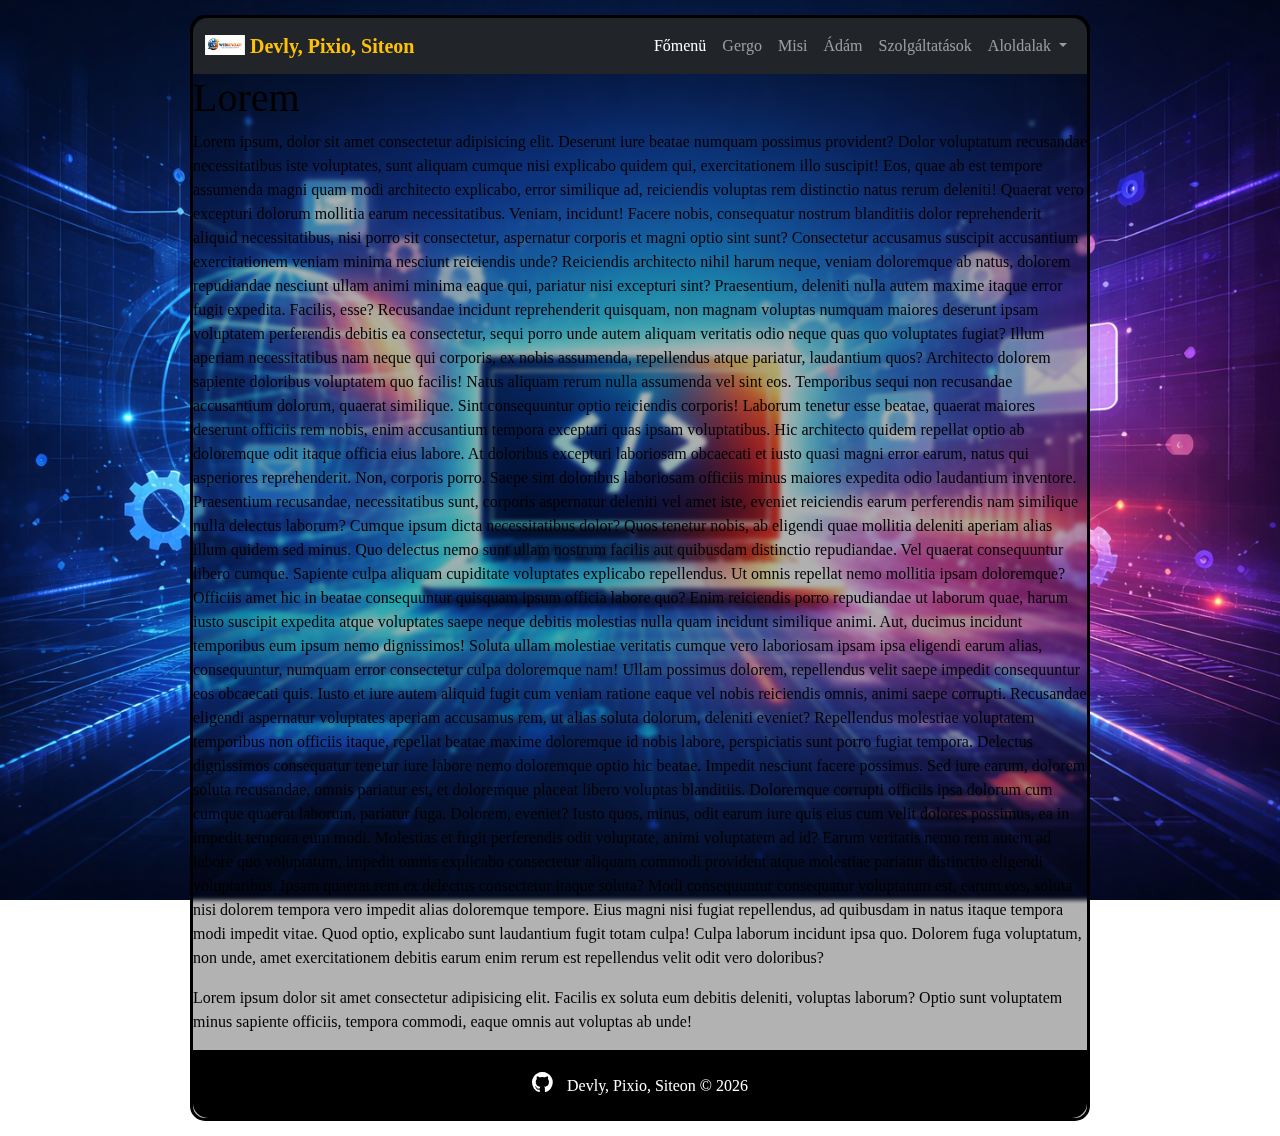
<file: karrier.html>
<!DOCTYPE html>
<html lang="hu">

<head>
    <meta charset="UTF-8">
    <meta name="description" content="Ceges Weboldal">
    <meta name="keywords" content="HTML, CSS, JavaScript">
    <meta name="author" content="Hercegfi Mihaly, Kovari Gergo, Csonka Adam, Halasz Dominika">
    <meta name="viewport" content="width=device-width, initial-scale=1.0">
    <link rel="stylesheet" href="stilus.css">
    <link href="https://cdn.jsdelivr.net/npm/bootstrap@5.3.2/dist/css/bootstrap.min.css" rel="stylesheet">
    <!-- Font Awesome (GitHub ikonhoz) -->
    <link rel="stylesheet" href="https://cdnjs.cloudflare.com/ajax/libs/font-awesome/4.7.0/css/font-awesome.min.css">
    <title>Devly, Pixio, Siteon</title>
</head>

<body>

    <main>
        <nav class="navbar navbar-expand-lg navbar-dark bg-dark">
            <div class="container-fluid">
                <!-- Logo -->
                <a class="navbar-brand" href="#">
                    <img src="img/logo2.png" alt="Logo" width="40" height="20" class="d-inline-block align-text-top">
                    <span class="fw-bold fs-5 text-warning">Devly, Pixio, Siteon</span>
                </a>

                <!-- Hamburger gomb mobilra -->
                <button class="navbar-toggler" type="button" data-bs-toggle="collapse" data-bs-target="#navbarNav"
                    aria-controls="navbarNav" aria-expanded="false" aria-label="Toggle navigation">
                    <span class="navbar-toggler-icon"></span>
                </button>

                <!-- Menü -->
                <div class="collapse navbar-collapse" id="navbarNav">
                    <ul class="navbar-nav ms-auto">

                        <!-- Főmenü dropdown -->
                        <li class="nav-item">
                            <a class="nav-link active" href="index.html" role="button" aria-expanded="false">
                                Főmenü
                            </a>
                        </li>

                        <li class="nav-item">
                            <a class="nav-link" href="#" role="button" aria-expanded="false">
                                Gergo
                            </a>
                        </li>

                        <li class="nav-item">
                            <a class="nav-link" href="#" role="button" aria-expanded="false">
                                Misi
                            </a>
                        </li>

                        <li class="nav-item">
                            <a class="nav-link" href="#" role="button" aria-expanded="false">
                                Ádám
                            </a>
                        </li>

                        <li class="nav-item">
                            <a class="nav-link" href="szolgaltatasok.html" role="button" aria-expanded="false">
                                Szolgáltatások
                            </a>
                        </li>

                        <!-- Halasz Dominika dropdown -->
                        <li class="nav-item dropdown">
                            <a class="nav-link dropdown-toggle" href="szolgaltatasok.html" role="button"
                                data-bs-toggle="dropdown" aria-expanded="false">
                                Aloldalak
                            </a>
                            <ul class="dropdown-menu">
                                <li><a class="dropdown-item" href="karrier.html">Karrier</a></li>
                                <li><a class="dropdown-item" href="#">Almenü 2</a></li>
                                <li><a class="dropdown-item" href="karrier.html">Almenu 3</a></li>
                                <li><a class="dropdown-item" href="#">Almenü 4</a></li>
                            </ul>
                        </li>

                    </ul>
                </div>
            </div>
        </nav>

        <section>
            <h1>Lorem</h1>
            <article>
                <p>Lorem ipsum, dolor sit amet consectetur adipisicing elit. Deserunt iure beatae numquam possimus
                    provident? Dolor voluptatum recusandae necessitatibus iste voluptates, sunt aliquam cumque nisi
                    explicabo quidem qui, exercitationem illo suscipit!
                    Eos, quae ab est tempore assumenda magni quam modi architecto explicabo, error similique ad,
                    reiciendis
                    voluptas rem distinctio natus rerum deleniti! Quaerat vero excepturi dolorum mollitia earum
                    necessitatibus. Veniam, incidunt!
                    Facere nobis, consequatur nostrum blanditiis dolor reprehenderit aliquid necessitatibus, nisi porro
                    sit
                    consectetur, aspernatur corporis et magni optio sint sunt? Consectetur accusamus suscipit
                    accusantium
                    exercitationem veniam minima nesciunt reiciendis unde?
                    Reiciendis architecto nihil harum neque, veniam doloremque ab natus, dolorem repudiandae nesciunt
                    ullam
                    animi minima eaque qui, pariatur nisi excepturi sint? Praesentium, deleniti nulla autem maxime
                    itaque
                    error fugit expedita.
                    Facilis, esse? Recusandae incidunt reprehenderit quisquam, non magnam voluptas numquam maiores
                    deserunt
                    ipsam voluptatem perferendis debitis ea consectetur, sequi porro unde autem aliquam veritatis odio
                    neque
                    quas quo voluptates fugiat?
                    Illum aperiam necessitatibus nam neque qui corporis, ex nobis assumenda, repellendus atque pariatur,
                    laudantium quos? Architecto dolorem sapiente doloribus voluptatem quo facilis! Natus aliquam rerum
                    nulla
                    assumenda vel sint eos.
                    Temporibus sequi non recusandae accusantium dolorum, quaerat similique. Sint consequuntur optio
                    reiciendis corporis! Laborum tenetur esse beatae, quaerat maiores deserunt officiis rem nobis, enim
                    accusantium tempora excepturi quas ipsam voluptatibus.
                    Hic architecto quidem repellat optio ab doloremque odit itaque officia eius labore. At doloribus
                    excepturi laboriosam obcaecati et iusto quasi magni error earum, natus qui asperiores reprehenderit.
                    Non, corporis porro.
                    Saepe sint doloribus laboriosam officiis minus maiores expedita odio laudantium inventore.
                    Praesentium
                    recusandae, necessitatibus sunt, corporis aspernatur deleniti vel amet iste, eveniet reiciendis
                    earum
                    perferendis nam similique nulla delectus laborum?
                    Cumque ipsum dicta necessitatibus dolor? Quos tenetur nobis, ab eligendi quae mollitia deleniti
                    aperiam
                    alias illum quidem sed minus. Quo delectus nemo sunt ullam nostrum facilis aut quibusdam distinctio
                    repudiandae.
                    Vel quaerat consequuntur libero cumque. Sapiente culpa aliquam cupiditate voluptates explicabo
                    repellendus. Ut omnis repellat nemo mollitia ipsam doloremque? Officiis amet hic in beatae
                    consequuntur
                    quisquam ipsum officia labore quo?
                    Enim reiciendis porro repudiandae ut laborum quae, harum iusto suscipit expedita atque voluptates
                    saepe
                    neque debitis molestias nulla quam incidunt similique animi. Aut, ducimus incidunt temporibus eum
                    ipsum
                    nemo dignissimos!
                    Soluta ullam molestiae veritatis cumque vero laboriosam ipsam ipsa eligendi earum alias,
                    consequuntur,
                    numquam error consectetur culpa doloremque nam! Ullam possimus dolorem, repellendus velit saepe
                    impedit
                    consequuntur eos obcaecati quis.
                    Iusto et iure autem aliquid fugit cum veniam ratione eaque vel nobis reiciendis omnis, animi saepe
                    corrupti. Recusandae eligendi aspernatur voluptates aperiam accusamus rem, ut alias soluta dolorum,
                    deleniti eveniet?
                    Repellendus molestiae voluptatem temporibus non officiis itaque, repellat beatae maxime doloremque
                    id
                    nobis labore, perspiciatis sunt porro fugiat tempora. Delectus dignissimos consequatur tenetur iure
                    labore nemo doloremque optio hic beatae.
                    Impedit nesciunt facere possimus. Sed iure earum, dolorem soluta recusandae, omnis pariatur est, et
                    doloremque placeat libero voluptas blanditiis. Doloremque corrupti officiis ipsa dolorum cum cumque
                    quaerat laborum, pariatur fuga.
                    Dolorem, eveniet? Iusto quos, minus, odit earum iure quis eius cum velit dolores possimus, ea in
                    impedit
                    tempora eum modi. Molestias et fugit perferendis odit voluptate, animi voluptatem ad id?
                    Earum veritatis nemo rem autem ad labore quo voluptatum, impedit omnis explicabo consectetur aliquam
                    commodi provident atque molestiae pariatur distinctio eligendi voluptatibus. Ipsam quaerat rem ex
                    delectus consectetur itaque soluta?
                    Modi consequuntur consequatur voluptatum est, earum eos, soluta nisi dolorem tempora vero impedit
                    alias
                    doloremque tempore. Eius magni nisi fugiat repellendus, ad quibusdam in natus itaque tempora modi
                    impedit vitae.
                    Quod optio, explicabo sunt laudantium fugit totam culpa! Culpa laborum incidunt ipsa quo. Dolorem
                    fuga
                    voluptatum, non unde, amet exercitationem debitis earum enim rerum est repellendus velit odit vero
                    doloribus?</p>
            </article>
               <aside>
                <p>Lorem ipsum dolor sit amet consectetur adipisicing elit. Facilis ex soluta eum debitis deleniti,
                    voluptas laborum? Optio sunt voluptatem minus sapiente officiis, tempora commodi, eaque omnis aut
                    voluptas ab unde!</p>
            </aside>
        </section>

        <body>

            <footer style="text-align:center; padding:20px; background-color:#000; color:#fff;">
                <a href="https://github.com/HalaszDominika2000" target="_blank"
                    style="color:white; text-decoration:none; margin-right:10px;">
                    <i class="fa fa-github" style="font-size:24px;"></i>
                </a>
                Devly, Pixio, Siteon &copy; <span id="currentYear"></span>
            </footer>

            <!-- JavaScript az aktuális évhez -->
            <script>
                document.getElementById("currentYear").textContent = new Date().getFullYear();
            </script>
        </body>

    </main>
    <script src="https://cdn.jsdelivr.net/npm/bootstrap@5.3.2/dist/js/bootstrap.bundle.min.js"></script>
    <script>
        document.querySelectorAll('.navbar .dropdown').forEach(function (dropdown) {
            // Ha az egeret elviszik a menüpont fölül, zárja be a többi dropdown-t
            dropdown.addEventListener('mouseleave', function () {
                // Minden dropdown menüt bezárunk
                document.querySelectorAll('.dropdown-menu.show').forEach(function (menu) {
                    menu.classList.remove('show');
                });
            });
        });
    </script>

</body>

</html>
</file>
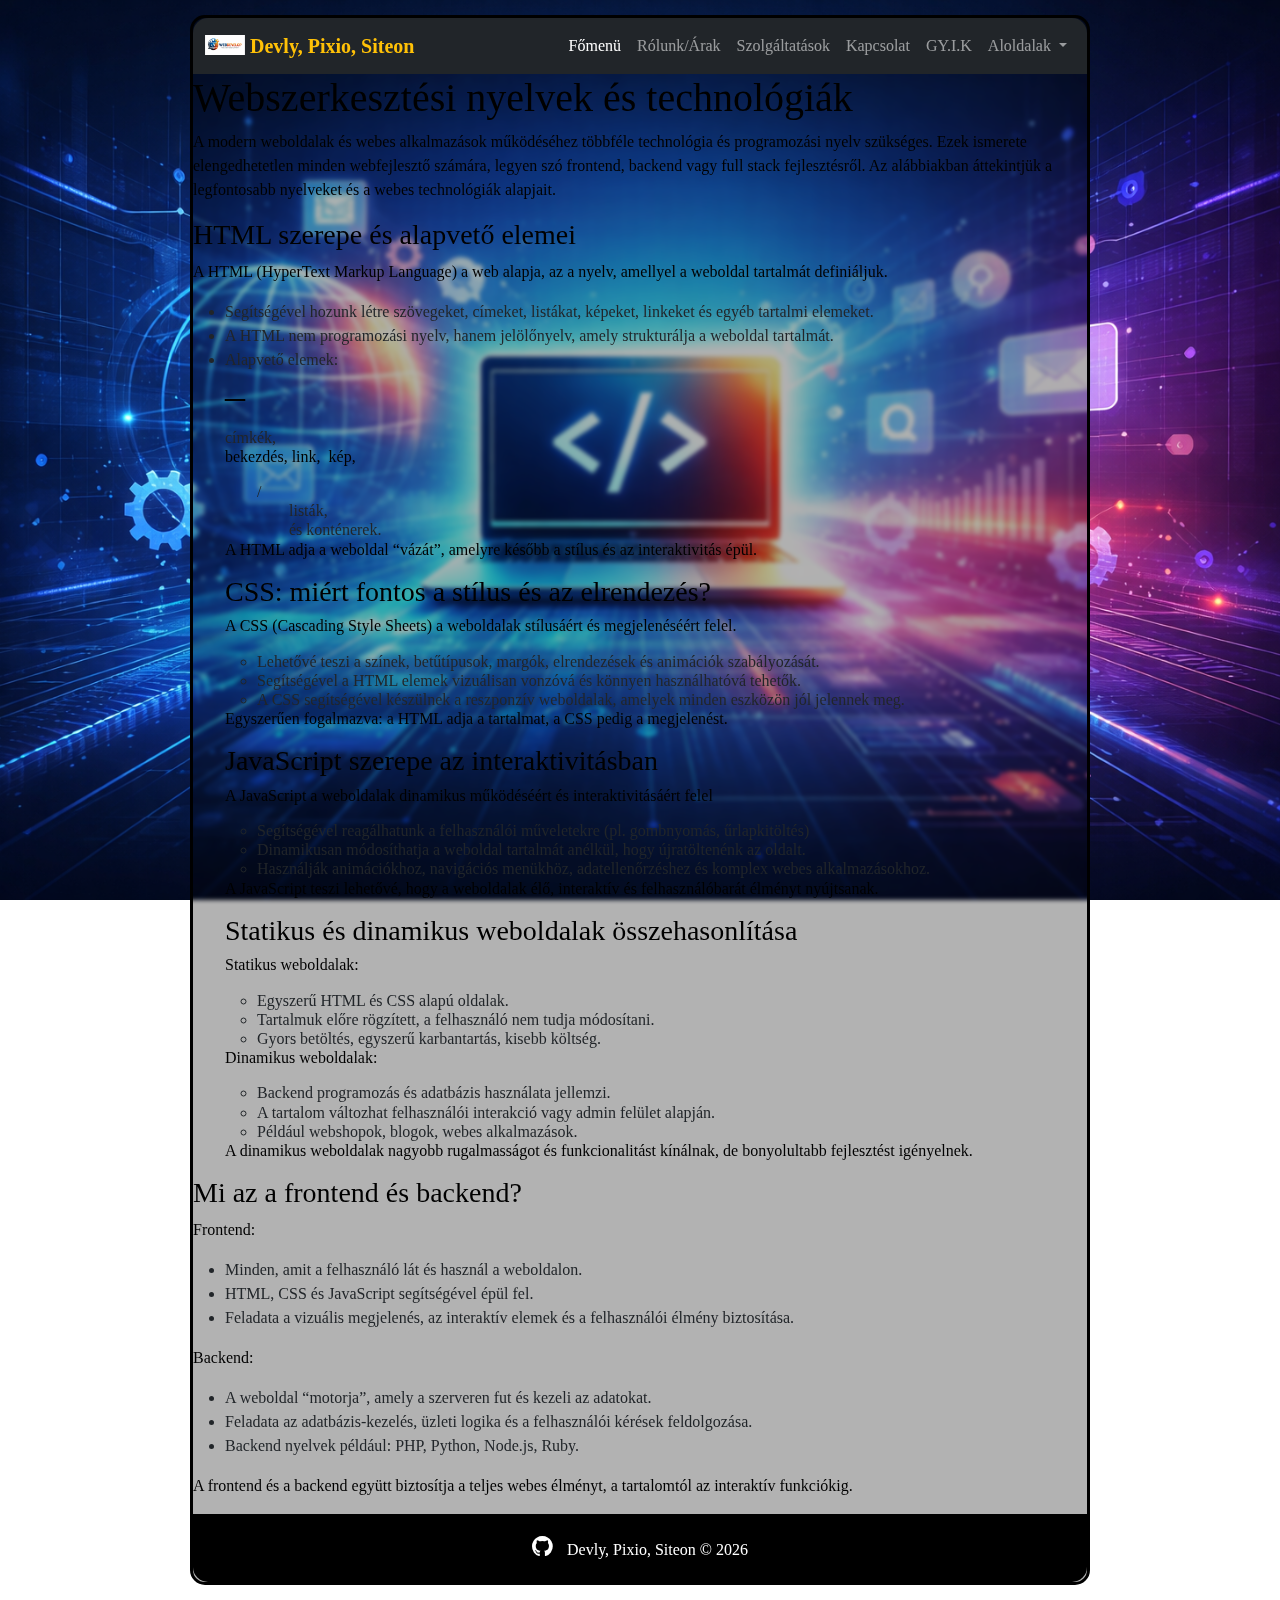
<file: nyelvek_technologiak.html>
<!DOCTYPE html>
<html lang="hu">

<head>
    <meta charset="UTF-8">
    <meta name="description" content="Ceges Weboldal">
    <meta name="keywords" content="HTML, CSS, JavaScript">
    <meta name="author" content="Hercegfi Mihaly, Kovari Gergo, Csonka Adam, Halasz Dominika">
    <meta name="viewport" content="width=device-width, initial-scale=1.0">
    <link rel="stylesheet" href="stilus.css">
    <link href="https://cdn.jsdelivr.net/npm/bootstrap@5.3.2/dist/css/bootstrap.min.css" rel="stylesheet">
    <!-- Font Awesome (GitHub ikonhoz) -->
    <link rel="stylesheet" href="https://cdnjs.cloudflare.com/ajax/libs/font-awesome/4.7.0/css/font-awesome.min.css">
    <title>Devly, Pixio, Siteon</title>
</head>

<body>

    <main>
        <nav class="navbar navbar-expand-lg navbar-dark bg-dark">
            <div class="container-fluid">
                <!-- Logo -->
                <a class="navbar-brand" href="#">
                    <img src="img/logo2.png" alt="Logo" width="40" height="20" class="d-inline-block align-text-top">
                    <span class="fw-bold fs-5 text-warning">Devly, Pixio, Siteon</span>
                </a>

                <!-- Hamburger gomb mobilra -->
                <button class="navbar-toggler" type="button" data-bs-toggle="collapse" data-bs-target="#navbarNav"
                    aria-controls="navbarNav" aria-expanded="false" aria-label="Toggle navigation">
                    <span class="navbar-toggler-icon"></span>
                </button>

                <!-- Menü -->
                <div class="collapse navbar-collapse" id="navbarNav">
                    <ul class="navbar-nav ms-auto">

                        <!-- Főmenü dropdown -->
                        <li class="nav-item">
                            <a class="nav-link active" href="index.html" role="button" aria-expanded="false">
                                Főmenü
                            </a>
                        </li>

                        <li class="nav-item">
                            <a class="nav-link" href="csapat_arak.html" role="button" aria-expanded="false">
                                Rólunk/Árak
                            </a>
                        </li>

                        <li class="nav-item">
                            <a class="nav-link" href="szolgaltatasok.html" role="button" aria-expanded="false">
                                Szolgáltatások
                            </a>
                        </li>

                        <li class="nav-item">
                            <a class="nav-link" href="kapcsolat.html" role="button" aria-expanded="false">
                                Kapcsolat
                            </a>
                        </li>

                        <li class="nav-item">
                            <a class="nav-link" href="gyik.html" role="button" aria-expanded="false">
                                GY.I.K
                            </a>
                        </li>

                        <li class="nav-item dropdown">
                            <a class="nav-link dropdown-toggle" href="szolgaltatasok.html" role="button"
                                data-bs-toggle="dropdown" aria-expanded="false">
                                Aloldalak
                            </a>
                            <ul class="dropdown-menu">
                                <li><a class="dropdown-item" href="webes_mukodes.html">Alapfogalmak és webes működés</a>
                                </li>
                                <li><a class="dropdown-item" href="nyelvek_technologiak.html">Webszerkesztési nyelvek és
                                        technológiák</a></li>
                                <li><a class="dropdown-item" href="felhasznaloi_elmeny.html">Webdesign és felhasználói
                                        élmény (UX/UI)</a></li>
                                <li><a class="dropdown-item" href="tartalomkezelo_rendszerek.html">Tartalomkezelő
                                        rendszerek (CMS)</a></li>
                                <li><a class="dropdown-item" href="biztonsag.html">Webes biztonság és adatvédelem</a>
                                </li>
                                <li><a class="dropdown-item" href="seo.html">Keresőoptimalizálás (SEO) és webes
                                        marketing</a></li>
                                <li><a class="dropdown-item" href="webes_trendek.html">Modern webes trendek</a></li>
                                <li><a class="dropdown-item" href="karrier.html">Webfejlesztői pályák és karrier</a>
                                </li>
                            </ul>
                        </li>

                    </ul>
                </div>
            </div>
        </nav>

        <article>
            <section>
                <h1>Webszerkesztési nyelvek és technológiák</h1>
                <article>
                    <p>A modern weboldalak és webes alkalmazások működéséhez többféle technológia és programozási nyelv
                        szükséges. Ezek ismerete elengedhetetlen minden webfejlesztő számára, legyen szó frontend,
                        backend vagy full stack fejlesztésről. Az alábbiakban áttekintjük a legfontosabb nyelveket és a
                        webes technológiák alapjait.</p>
                    <h3>HTML szerepe és alapvető elemei</h3>
                    <p>A HTML (HyperText Markup Language) a web alapja, az a nyelv, amellyel a weboldal tartalmát
                        definiáljuk.</p>
                    <ul>
                        <li>Segítségével hozunk létre szövegeket, címeket, listákat, képeket, linkeket és egyéb tartalmi
                            elemeket.</li>
                        <li>A HTML nem programozási nyelv, hanem jelölőnyelv, amely strukturálja a weboldal tartalmát.
                        </li>
                        <li>Alapvető elemek: <h1>–<h6> címkék, <p> bekezdés, <a> link, <img> kép, <ul>/<ol> listák,
                                                    <div> és <span> konténerek.</li>
                    </ul>
                    <p>A HTML adja a weboldal “vázát”, amelyre később a stílus és az interaktivitás épül.</p>
                    <h3>CSS: miért fontos a stílus és az elrendezés?</h3>
                    <p>A CSS (Cascading Style Sheets) a weboldalak stílusáért és megjelenéséért felel.</p>
                    <ul>
                        <li>Lehetővé teszi a színek, betűtípusok, margók, elrendezések és animációk szabályozását.</li>
                        <li>Segítségével a HTML elemek vizuálisan vonzóvá és könnyen használhatóvá tehetők.</li>
                        <li>A CSS segítségével készülnek a reszponzív weboldalak, amelyek minden eszközön jól jelennek
                            meg.</li>
                    </ul>
                    <p>Egyszerűen fogalmazva: a HTML adja a tartalmat, a CSS pedig a megjelenést.</p>
                    <h3>JavaScript szerepe az interaktivitásban</h3>
                    <p>A JavaScript a weboldalak dinamikus működéséért és interaktivitásáért felel</p>
                    <ul>
                        <li>Segítségével reagálhatunk a felhasználói műveletekre (pl. gombnyomás, űrlapkitöltés)</li>
                        <li>Dinamikusan módosíthatja a weboldal tartalmát anélkül, hogy újratöltenénk az oldalt.</li>
                        <li>Használják animációkhoz, navigációs menükhöz, adatellenőrzéshez és komplex webes
                            alkalmazásokhoz.</li>
                    </ul>
                    <p>A JavaScript teszi lehetővé, hogy a weboldalak élő, interaktív és felhasználóbarát élményt
                        nyújtsanak.</p>
                    <h3>Statikus és dinamikus weboldalak összehasonlítása</h3>
                    <p>Statikus weboldalak:</p>
                    <ul>
                        <li>Egyszerű HTML és CSS alapú oldalak.</li>
                        <li>Tartalmuk előre rögzített, a felhasználó nem tudja módosítani.</li>
                        <li>Gyors betöltés, egyszerű karbantartás, kisebb költség.</li>
                    </ul>
                    <p>Dinamikus weboldalak:</p>
                    <ul>
                        <li>Backend programozás és adatbázis használata jellemzi.</li>
                        <li>A tartalom változhat felhasználói interakció vagy admin felület alapján.</li>
                        <li>Például webshopok, blogok, webes alkalmazások.</li>
                    </ul>
                    <p>A dinamikus weboldalak nagyobb rugalmasságot és funkcionalitást kínálnak, de bonyolultabb
                        fejlesztést igényelnek.</p>
                </article>
                <aside>
                    <h3>Mi az a frontend és backend?</h3>
                    <p>Frontend:</p>
                    <ul>
                        <li>Minden, amit a felhasználó lát és használ a weboldalon.</li>
                        <li>HTML, CSS és JavaScript segítségével épül fel.</li>
                        <li>Feladata a vizuális megjelenés, az interaktív elemek és a felhasználói élmény biztosítása.
                        </li>
                    </ul>
                    <p>Backend:</p>
                    <ul>
                        <li>A weboldal “motorja”, amely a szerveren fut és kezeli az adatokat.</li>
                        <li>Feladata az adatbázis-kezelés, üzleti logika és a felhasználói kérések feldolgozása.</li>
                        <li>Backend nyelvek például: PHP, Python, Node.js, Ruby.</li>
                    </ul>
                    <p>A frontend és a backend együtt biztosítja a teljes webes élményt, a tartalomtól az interaktív
                        funkciókig.</p>
                </aside>
            </section>
        </article>

        <body>

            <footer style="text-align:center; padding:20px; background-color:#000; color:#fff;">
                <a href="https://github.com/HalaszDominika2000" target="_blank"
                    style="color:white; text-decoration:none; margin-right:10px;">
                    <i class="fa fa-github" style="font-size:24px;"></i>
                </a>
                Devly, Pixio, Siteon &copy; <span id="currentYear"></span>
            </footer>

            <!-- JavaScript az aktuális évhez -->
            <script>
                document.getElementById("currentYear").textContent = new Date().getFullYear();
            </script>
        </body>

    </main>
    <script src="https://cdn.jsdelivr.net/npm/bootstrap@5.3.2/dist/js/bootstrap.bundle.min.js"></script>
    <script>
        document.querySelectorAll('.navbar .dropdown').forEach(function (dropdown) {
            // Ha az egeret elviszik a menüpont fölül, zárja be a többi dropdown-t
            dropdown.addEventListener('mouseleave', function () {
                // Minden dropdown menüt bezárunk
                document.querySelectorAll('.dropdown-menu.show').forEach(function (menu) {
                    menu.classList.remove('show');
                });
            });
        });
    </script>

</body>

</html>
</file>
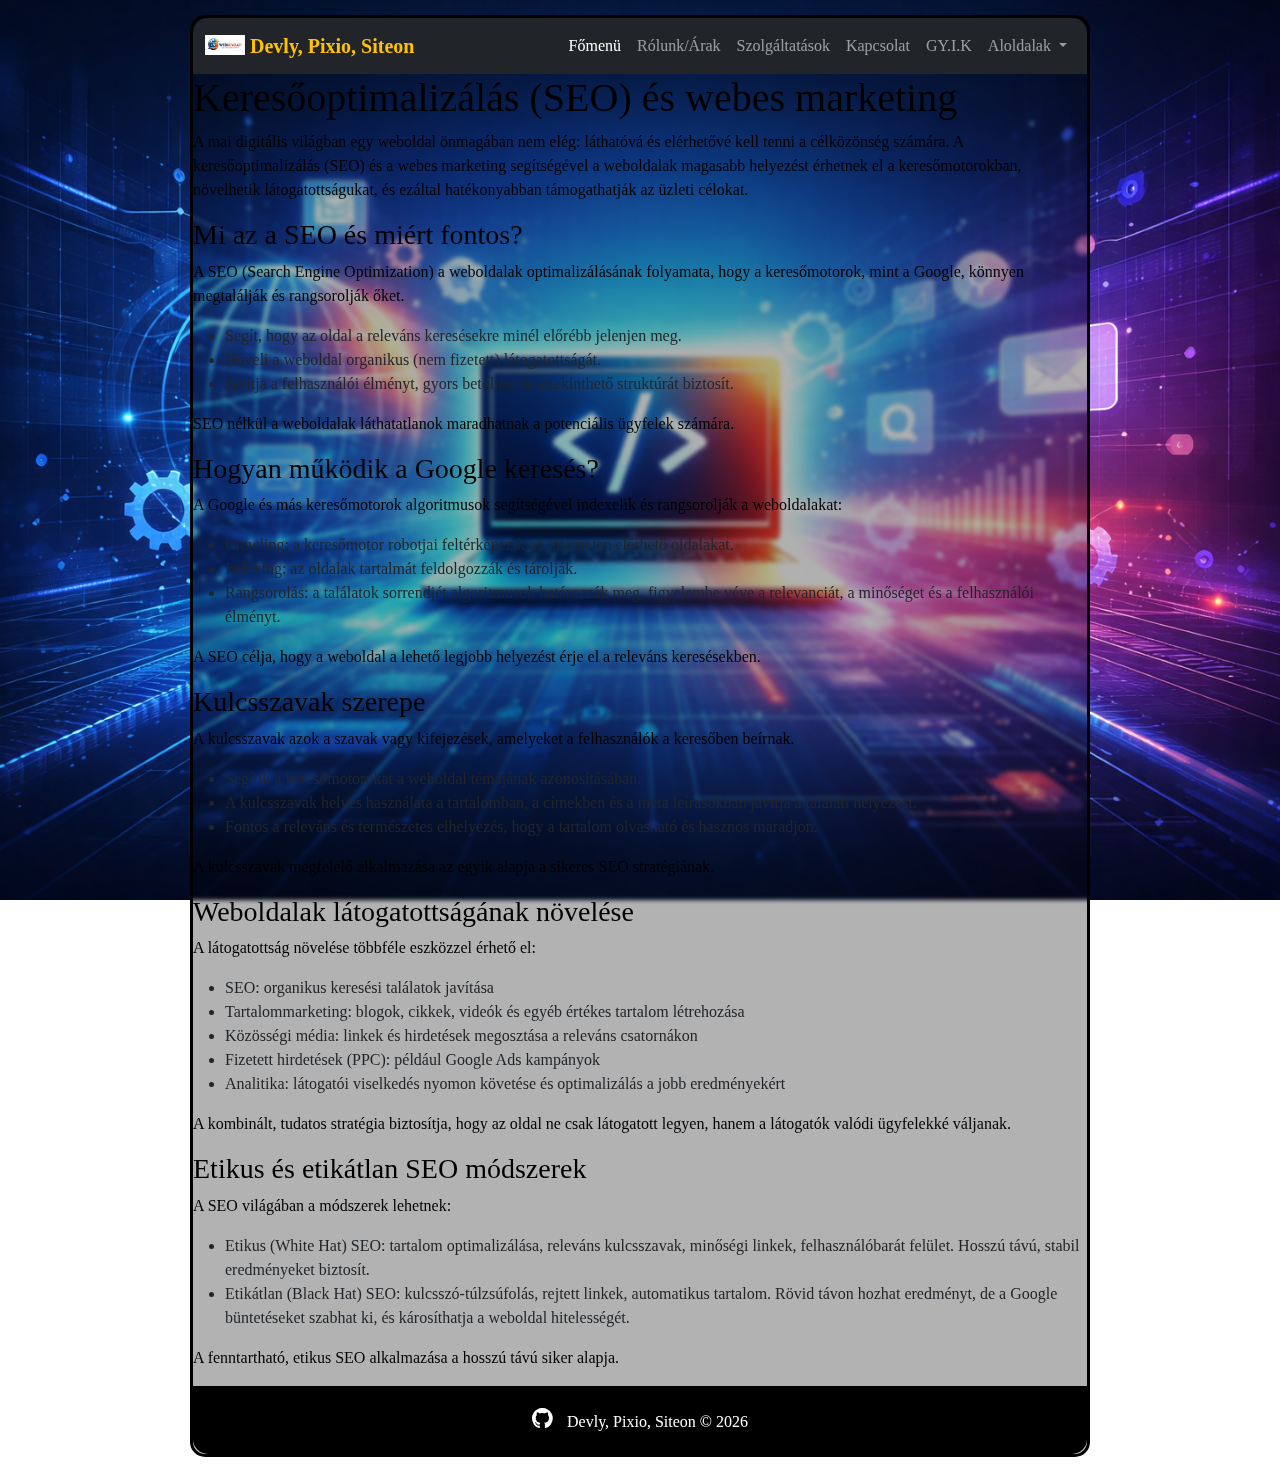
<file: seo.html>
<!DOCTYPE html>
<html lang="hu">

<head>
    <meta charset="UTF-8">
    <meta name="description" content="Ceges Weboldal">
    <meta name="keywords" content="HTML, CSS, JavaScript">
    <meta name="author" content="Hercegfi Mihaly, Kovari Gergo, Csonka Adam, Halasz Dominika">
    <meta name="viewport" content="width=device-width, initial-scale=1.0">
    <link rel="stylesheet" href="stilus.css">
    <link href="https://cdn.jsdelivr.net/npm/bootstrap@5.3.2/dist/css/bootstrap.min.css" rel="stylesheet">
    <!-- Font Awesome (GitHub ikonhoz) -->
    <link rel="stylesheet" href="https://cdnjs.cloudflare.com/ajax/libs/font-awesome/4.7.0/css/font-awesome.min.css">
    <title>Devly, Pixio, Siteon</title>
</head>

<body>

    <main>
        <nav class="navbar navbar-expand-lg navbar-dark bg-dark">
            <div class="container-fluid">
                <!-- Logo -->
                <a class="navbar-brand" href="#">
                    <img src="img/logo2.png" alt="Logo" width="40" height="20" class="d-inline-block align-text-top">
                    <span class="fw-bold fs-5 text-warning">Devly, Pixio, Siteon</span>
                </a>

                <!-- Hamburger gomb mobilra -->
                <button class="navbar-toggler" type="button" data-bs-toggle="collapse" data-bs-target="#navbarNav"
                    aria-controls="navbarNav" aria-expanded="false" aria-label="Toggle navigation">
                    <span class="navbar-toggler-icon"></span>
                </button>

                <!-- Menü -->
                <div class="collapse navbar-collapse" id="navbarNav">
                    <ul class="navbar-nav ms-auto">

                        <!-- Főmenü dropdown -->
                        <li class="nav-item">
                            <a class="nav-link active" href="index.html" role="button" aria-expanded="false">
                                Főmenü
                            </a>
                        </li>

                        <li class="nav-item">
                            <a class="nav-link" href="csapat_arak.html" role="button" aria-expanded="false">
                                Rólunk/Árak
                            </a>
                        </li>

                        <li class="nav-item">
                            <a class="nav-link" href="szolgaltatasok.html" role="button" aria-expanded="false">
                                Szolgáltatások
                            </a>
                        </li>

                        <li class="nav-item">
                            <a class="nav-link" href="kapcsolat.html" role="button" aria-expanded="false">
                                Kapcsolat
                            </a>
                        </li>

                        <li class="nav-item">
                            <a class="nav-link" href="gyik.html" role="button" aria-expanded="false">
                                GY.I.K
                            </a>
                        </li>

                        <li class="nav-item dropdown">
                            <a class="nav-link dropdown-toggle" href="szolgaltatasok.html" role="button"
                                data-bs-toggle="dropdown" aria-expanded="false">
                                Aloldalak
                            </a>
                            <ul class="dropdown-menu">
                                <li><a class="dropdown-item" href="webes_mukodes.html">Alapfogalmak és webes működés</a>
                                </li>
                                <li><a class="dropdown-item" href="nyelvek_technologiak.html">Webszerkesztési nyelvek és
                                        technológiák</a></li>
                                <li><a class="dropdown-item" href="felhasznaloi_elmeny.html">Webdesign és felhasználói
                                        élmény (UX/UI)</a></li>
                                <li><a class="dropdown-item" href="tartalomkezelo_rendszerek.html">Tartalomkezelő
                                        rendszerek (CMS)</a></li>
                                <li><a class="dropdown-item" href="biztonsag.html">Webes biztonság és adatvédelem</a>
                                </li>
                                <li><a class="dropdown-item" href="seo.html">Keresőoptimalizálás (SEO) és webes
                                        marketing</a></li>
                                <li><a class="dropdown-item" href="webes_trendek.html">Modern webes trendek</a></li>
                                <li><a class="dropdown-item" href="karrier.html">Webfejlesztői pályák és karrier</a>
                                </li>
                            </ul>
                        </li>

                    </ul>
                </div>
            </div>
        </nav>

        <article>
            <section>
                <h1>Keresőoptimalizálás (SEO) és webes marketing</h1>
                <article>
                    <p>A mai digitális világban egy weboldal önmagában nem elég: láthatóvá és elérhetővé kell tenni a
                        célközönség számára. A keresőoptimalizálás (SEO) és a webes marketing segítségével a weboldalak
                        magasabb helyezést érhetnek el a keresőmotorokban, növelhetik látogatottságukat, és ezáltal
                        hatékonyabban támogathatják az üzleti célokat.</p>
                    <h3>Mi az a SEO és miért fontos?</h3>
                    <p>A SEO (Search Engine Optimization) a weboldalak optimalizálásának folyamata, hogy a
                        keresőmotorok, mint a Google, könnyen megtalálják és rangsorolják őket.</p>
                    <ul>
                        <li>Segít, hogy az oldal a releváns keresésekre minél előrébb jelenjen meg.</li>
                        <li>Növeli a weboldal organikus (nem fizetett) látogatottságát.</li>
                        <li>Javítja a felhasználói élményt, gyors betöltést és áttekinthető struktúrát biztosít.</li>
                    </ul>
                    <p>SEO nélkül a weboldalak láthatatlanok maradhatnak a potenciális ügyfelek számára.</p>
                    <h3>Hogyan működik a Google keresés?</h3>
                    <p>A Google és más keresőmotorok algoritmusok segítségével indexelik és rangsorolják a weboldalakat:
                    </p>
                    <ul>
                        <li>Crawling: a keresőmotor robotjai feltérképezik az interneten elérhető oldalakat.</li>
                        <li>Indexing: az oldalak tartalmát feldolgozzák és tárolják.</li>
                        <li>Rangsorolás: a találatok sorrendjét algoritmusok határozzák meg, figyelembe véve a
                            relevanciát, a minőséget és a felhasználói élményt.</li>
                    </ul>
                    <p>A SEO célja, hogy a weboldal a lehető legjobb helyezést érje el a releváns keresésekben.</p>
                    <h3>Kulcsszavak szerepe</h3>
                    <p>A kulcsszavak azok a szavak vagy kifejezések, amelyeket a felhasználók a keresőben beírnak.</p>
                    <ul>
                        <li>Segítik a keresőmotorokat a weboldal témájának azonosításában.</li>
                        <li>A kulcsszavak helyes használata a tartalomban, a címekben és a meta leírásokban javítja a
                            találati helyezést.</li>
                        <li>Fontos a releváns és természetes elhelyezés, hogy a tartalom olvasható és hasznos maradjon.
                        </li>
                    </ul>
                    <p>A kulcsszavak megfelelő alkalmazása az egyik alapja a sikeres SEO stratégiának.</p>
                    <h3>Weboldalak látogatottságának növelése</h3>
                    <p>A látogatottság növelése többféle eszközzel érhető el:</p>
                    <ul>
                        <li>SEO: organikus keresési találatok javítása</li>
                        <li>Tartalommarketing: blogok, cikkek, videók és egyéb értékes tartalom létrehozása</li>
                        <li>Közösségi média: linkek és hirdetések megosztása a releváns csatornákon</li>
                        <li>Fizetett hirdetések (PPC): például Google Ads kampányok</li>
                        <li>Analitika: látogatói viselkedés nyomon követése és optimalizálás a jobb eredményekért</li>
                    </ul>
                    <p>A kombinált, tudatos stratégia biztosítja, hogy az oldal ne csak látogatott legyen, hanem a
                        látogatók valódi ügyfelekké váljanak.</p>
                </article>
                <aside>
                    <h3>Etikus és etikátlan SEO módszerek</h3>
                    <p>A SEO világában a módszerek lehetnek:</p>
                    <ul>
                        <li>Etikus (White Hat) SEO: tartalom optimalizálása, releváns kulcsszavak, minőségi linkek,
                            felhasználóbarát felület. Hosszú távú, stabil eredményeket biztosít.</li>
                        <li>Etikátlan (Black Hat) SEO: kulcsszó-túlzsúfolás, rejtett linkek, automatikus tartalom. Rövid
                            távon hozhat eredményt, de a Google büntetéseket szabhat ki, és károsíthatja a weboldal
                            hitelességét.</li>
                    </ul>
                    <p>A fenntartható, etikus SEO alkalmazása a hosszú távú siker alapja.</p>
                </aside>
            </section>
        </article>

        <body>

            <footer style="text-align:center; padding:20px; background-color:#000; color:#fff;">
                <a href="https://github.com/HalaszDominika2000" target="_blank"
                    style="color:white; text-decoration:none; margin-right:10px;">
                    <i class="fa fa-github" style="font-size:24px;"></i>
                </a>
                Devly, Pixio, Siteon &copy; <span id="currentYear"></span>
            </footer>

            <!-- JavaScript az aktuális évhez -->
            <script>
                document.getElementById("currentYear").textContent = new Date().getFullYear();
            </script>
        </body>

    </main>
    <script src="https://cdn.jsdelivr.net/npm/bootstrap@5.3.2/dist/js/bootstrap.bundle.min.js"></script>
    <script>
        document.querySelectorAll('.navbar .dropdown').forEach(function (dropdown) {
            // Ha az egeret elviszik a menüpont fölül, zárja be a többi dropdown-t
            dropdown.addEventListener('mouseleave', function () {
                // Minden dropdown menüt bezárunk
                document.querySelectorAll('.dropdown-menu.show').forEach(function (menu) {
                    menu.classList.remove('show');
                });
            });
        });
    </script>

</body>

</html>
</file>
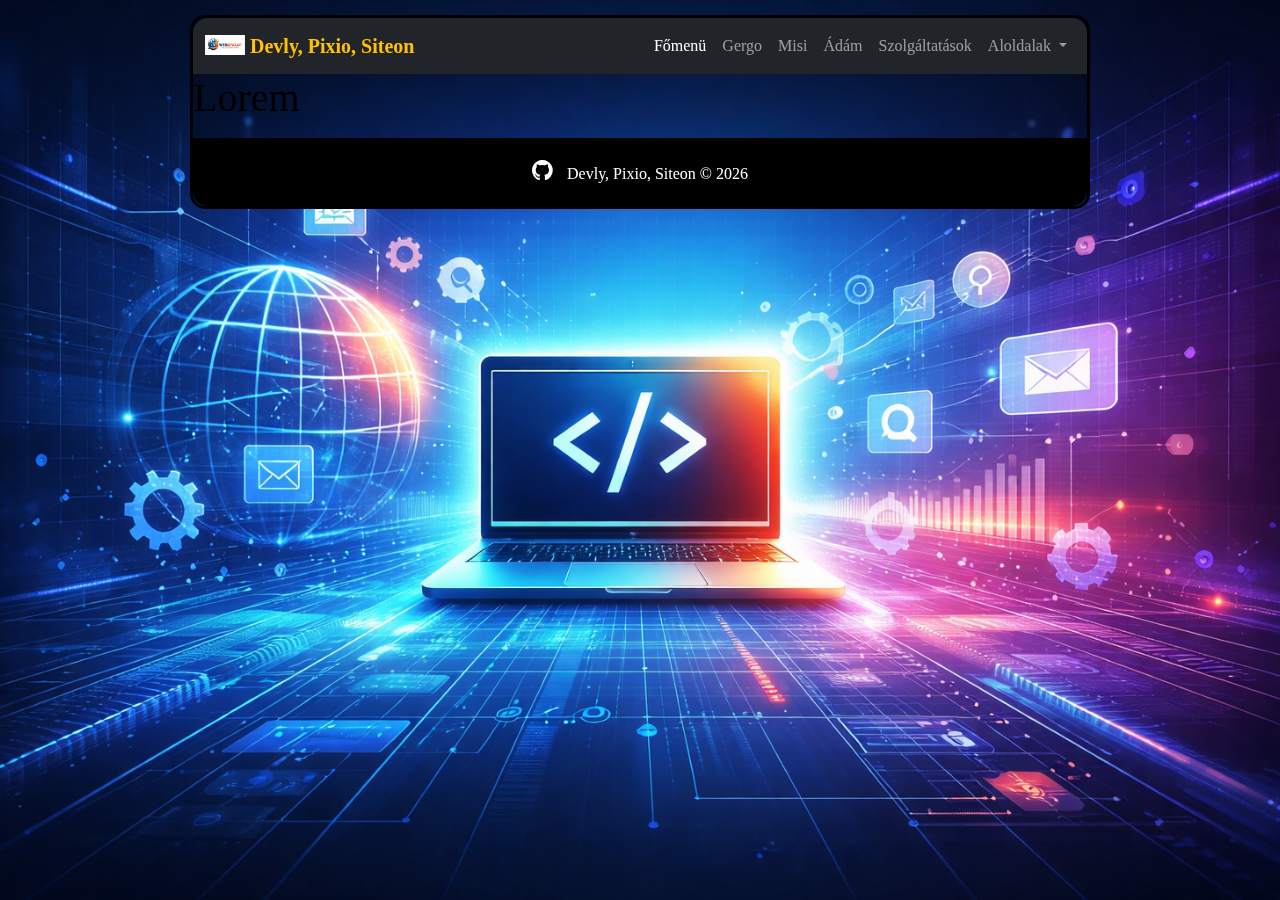
<file: szolgaltatasok.html>
<!DOCTYPE html>
<html lang="hu">

<head>
    <meta charset="UTF-8">
    <meta name="description" content="Ceges Weboldal">
    <meta name="keywords" content="HTML, CSS, JavaScript">
    <meta name="author" content="Hercegfi Mihaly, Kovari Gergo, Csonka Adam, Halasz Dominika">
    <meta name="viewport" content="width=device-width, initial-scale=1.0">
    <link rel="stylesheet" href="stilus.css">
    <link href="https://cdn.jsdelivr.net/npm/bootstrap@5.3.2/dist/css/bootstrap.min.css" rel="stylesheet">
    <!-- Font Awesome (GitHub ikonhoz) -->
    <link rel="stylesheet" href="https://cdnjs.cloudflare.com/ajax/libs/font-awesome/4.7.0/css/font-awesome.min.css">
    <title>Devly, Pixio, Siteon</title>
</head>

<body>

    <main>
        <nav class="navbar navbar-expand-lg navbar-dark bg-dark">
            <div class="container-fluid">
                <!-- Logo -->
                <a class="navbar-brand" href="#">
                    <img src="img/logo2.png" alt="Logo" width="40" height="20" class="d-inline-block align-text-top">
                    <span class="fw-bold fs-5 text-warning">Devly, Pixio, Siteon</span>
                </a>

                <!-- Hamburger gomb mobilra -->
                <button class="navbar-toggler" type="button" data-bs-toggle="collapse" data-bs-target="#navbarNav"
                    aria-controls="navbarNav" aria-expanded="false" aria-label="Toggle navigation">
                    <span class="navbar-toggler-icon"></span>
                </button>

                <!-- Menü -->
                <div class="collapse navbar-collapse" id="navbarNav">
                    <ul class="navbar-nav ms-auto">

                        <!-- Főmenü dropdown -->
                        <li class="nav-item">
                            <a class="nav-link active" href="index.html" role="button"
                                aria-expanded="false">
                                Főmenü
                            </a>
                        </li>

                       <li class="nav-item">
                            <a class="nav-link" href="#" role="button"
                                aria-expanded="false">
                                Gergo
                            </a>
                        </li>

                        <li class="nav-item">
                            <a class="nav-link" href="#" role="button"
                                aria-expanded="false">
                                Misi
                            </a>
                        </li>

                      <li class="nav-item">
                            <a class="nav-link" href="#" role="button"
                                aria-expanded="false">
                                Ádám
                            </a>
                        </li>

                        <li class="nav-item">
                            <a class="nav-link" href="szolgaltatasok.html" role="button"
                                aria-expanded="false">
                                Szolgáltatások
                            </a>
                        </li>

                        <!-- Halasz Dominika dropdown -->
                        <li class="nav-item dropdown">
                            <a class="nav-link dropdown-toggle" href="szolgaltatasok.html" role="button" data-bs-toggle="dropdown"
                                aria-expanded="false">
                                Aloldalak
                            </a>
                            <ul class="dropdown-menu">
                                <li><a class="dropdown-item" href="karrier.html">Karrier</a></li>
                                <li><a class="dropdown-item" href="#">Almenü 2</a></li>
                                <li><a class="dropdown-item" href="karrier.html">Almenu 3</a></li>
                                <li><a class="dropdown-item" href="#">Almenü 4</a></li>
                            </ul>
                        </li>

                    </ul>
                </div>
            </div>
        </nav>

        <article>
            <h1>Lorem</h1>
            <p>
                
            </p>
        </article>

        <body>

            <footer style="text-align:center; padding:20px; background-color:#000; color:#fff;">
                <a href="https://github.com/HalaszDominika2000" target="_blank"
                    style="color:white; text-decoration:none; margin-right:10px;">
                    <i class="fa fa-github" style="font-size:24px;"></i>
                </a>
                Devly, Pixio, Siteon &copy; <span id="currentYear"></span>
            </footer>

            <!-- JavaScript az aktuális évhez -->
            <script>
                document.getElementById("currentYear").textContent = new Date().getFullYear();
            </script>
        </body>

    </main>
    <script src="https://cdn.jsdelivr.net/npm/bootstrap@5.3.2/dist/js/bootstrap.bundle.min.js"></script>
    <script>
        document.querySelectorAll('.navbar .dropdown').forEach(function (dropdown) {
            // Ha az egeret elviszik a menüpont fölül, zárja be a többi dropdown-t
            dropdown.addEventListener('mouseleave', function () {
                // Minden dropdown menüt bezárunk
                document.querySelectorAll('.dropdown-menu.show').forEach(function (menu) {
                    menu.classList.remove('show');
                });
            });
        });
    </script>

</body>

</html>
</file>
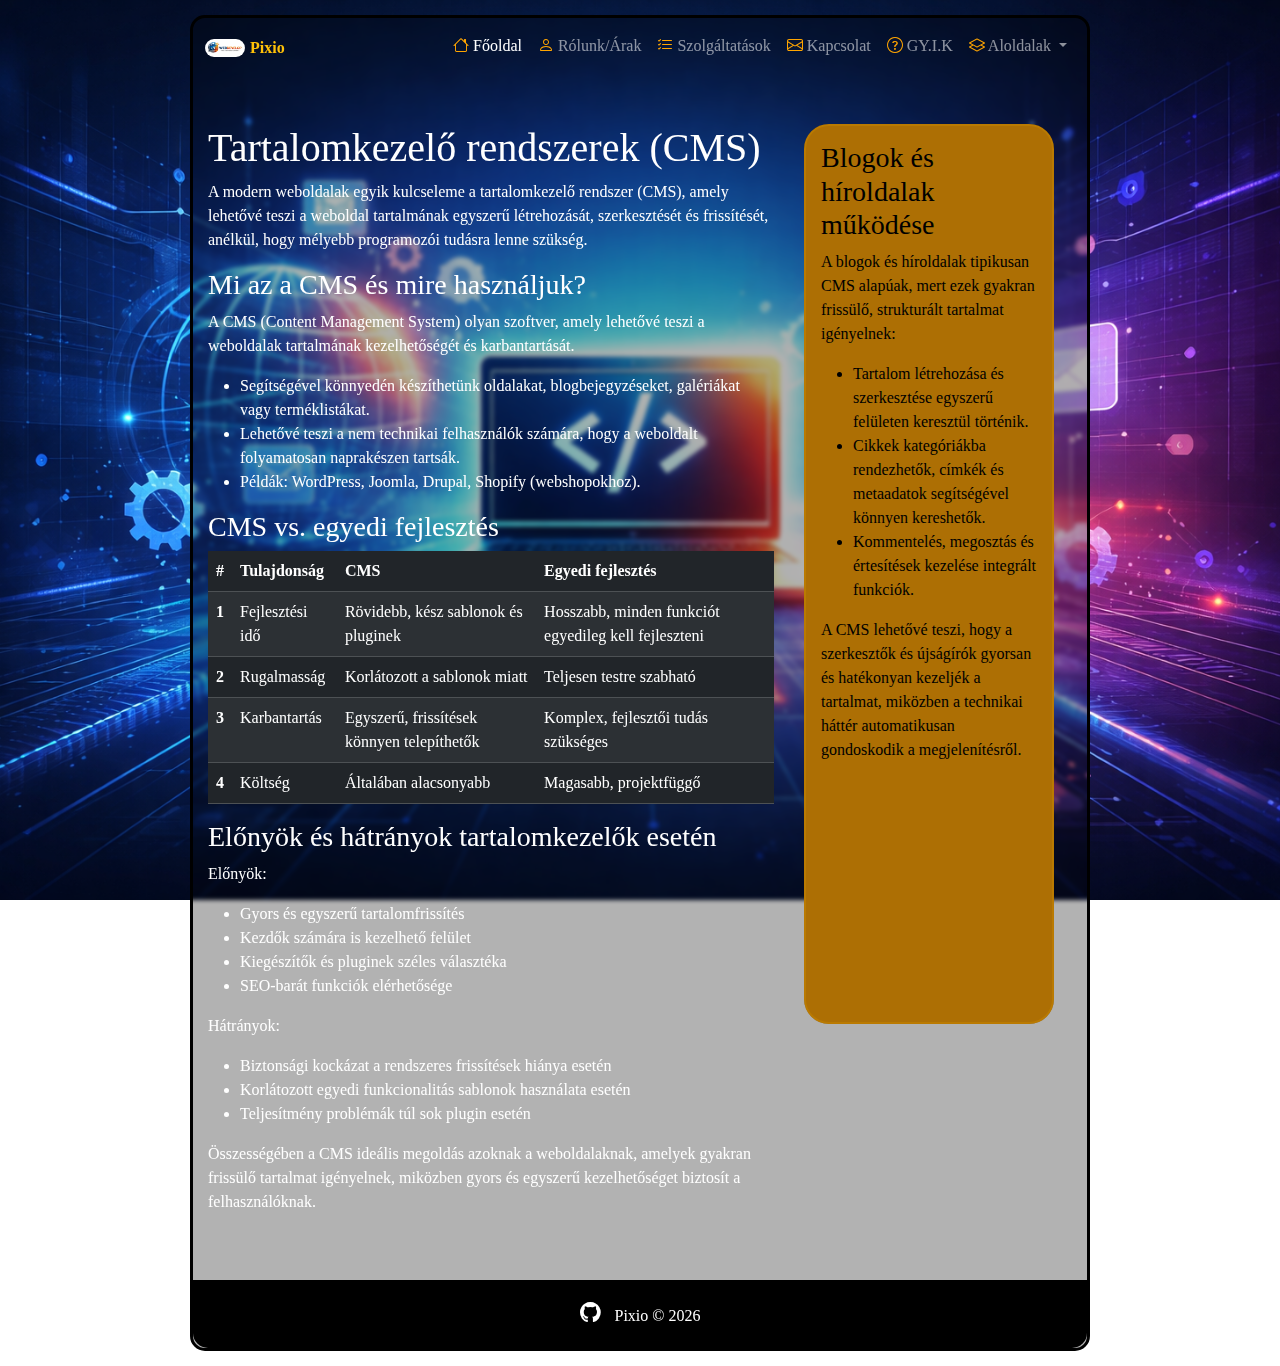
<file: tartalomkezelo_rendszerek.html>
<!DOCTYPE html>
<html lang="hu">

<head>
    <meta charset="UTF-8">
    <meta name="description" content="Ceges Weboldal">
    <meta name="keywords" content="HTML, CSS, JavaScript">
    <meta name="author" content="Hercegfi Mihaly, Kovari Gergo, Csonka Adam, Halasz Dominika">
    <meta name="viewport" content="width=device-width, initial-scale=1.0">
    <link rel="stylesheet" href="stilus.css">
    <link rel="stylesheet" href="aloldal.css">
    <link href="https://cdn.jsdelivr.net/npm/bootstrap@5.3.2/dist/css/bootstrap.min.css" rel="stylesheet">
    <!-- Font Awesome (GitHub ikonhoz) -->
    <link rel="stylesheet" href="https://cdnjs.cloudflare.com/ajax/libs/font-awesome/4.7.0/css/font-awesome.min.css">
    <!-- Bootstrap Icons -->
    <link rel="stylesheet" href="https://cdn.jsdelivr.net/npm/bootstrap-icons@1.11.3/font/bootstrap-icons.css">
    <title>Pixio</title> <!--Devly, Siteon-->
</head>

<body>

    <main>
        <!--Altalaban a nav és a footer a mainen kivul van ha azomban a mainen belul van kulonleges kinezetet kap, egy hiba miatt :D-->
        <nav class="navbar navbar-expand-lg navbar-dark">
            <div class="container-fluid">
                <!-- Logo -->
                <a class="navbar-brand" href="#">
                    <img src="img/logo2.png" alt="Avatar Logo" style="width:40px;" class="rounded-pill">
                    <span class="fw-bold fs-6 text-warning">Pixio</span>
                </a>

                <!-- Hamburger gomb mobilra -->
                <button class="navbar-toggler" type="button" data-bs-toggle="collapse" data-bs-target="#navbarNav"
                    aria-controls="navbarNav" aria-expanded="false" aria-label="Toggle navigation">
                    <span class="navbar-toggler-icon"></span>
                </button>

                <!-- Menü -->
                <div class="collapse navbar-collapse" id="navbarNav">
                    <ul class="navbar-nav ms-auto">

                        <!-- Főmenü dropdown -->
                        <li class="nav-item">
                            <a class="nav-link active" href="index.html" role="button" aria-expanded="false">
                                <i style="color:orange" class="bi bi-house"></i> Főoldal
                            </a>
                        </li>

                        <li class="nav-item">
                            <a class="nav-link" href="csapat_arak.html" role="button" aria-expanded="false">
                                <i style="color:orange" class="bi bi-person"></i> Rólunk/Árak
                            </a>
                        </li>

                        <li class="nav-item">
                            <a class="nav-link" href="szolgaltatasok.html" role="button" aria-expanded="false">
                                <i style="color:orange" class="bi bi-list-check"></i> Szolgáltatások
                            </a>
                        </li>

                        <li class="nav-item">
                            <a class="nav-link" href="kapcsolat.html" role="button" aria-expanded="false">
                                <i style="color:orange" class="bi bi-envelope"></i> Kapcsolat
                            </a>
                        </li>

                        <li class="nav-item">
                            <a class="nav-link" href="gyik.html" role="button" aria-expanded="false">
                                <i style="color:orange" class="bi bi-question-circle"></i> GY.I.K
                            </a>
                        </li>

                        <li class="nav-item dropdown">
                            <a class="nav-link dropdown-toggle" href="szolgaltatasok.html" role="button"
                                data-bs-toggle="dropdown" aria-expanded="false">
                                <i class="bi bi-layers" style="color:orange"></i> Aloldalak
                            </a>
                            <ul class="dropdown-menu">
                                <li><a class="dropdown-item" href="webes_mukodes.html">Alapfogalmak és webes működés</a>
                                </li>
                                <li><a class="dropdown-item" href="nyelvek_technologiak.html">Webszerkesztési nyelvek és
                                        technológiák</a></li>
                                <li><a class="dropdown-item" href="felhasznaloi_elmeny.html">Webdesign és felhasználói
                                        élmény (UX/UI)</a></li>
                                <li><a class="dropdown-item" href="tartalomkezelo_rendszerek.html">Tartalomkezelő
                                        rendszerek (CMS)</a></li>
                                <li><a class="dropdown-item" href="biztonsag.html">Webes biztonság és adatvédelem</a>
                                </li>
                                <li><a class="dropdown-item" href="seo.html">Keresőoptimalizálás (SEO) és webes
                                        marketing</a></li>
                                <li><a class="dropdown-item" href="webes_trendek.html">Modern webes trendek</a></li>
                                <li><a class="dropdown-item" href="karrier.html">Webfejlesztői pályák és karrier</a>
                                </li>
                            </ul>
                        </li>

                    </ul>
                </div>
            </div>
        </nav>

        <article>
            <h1>Tartalomkezelő rendszerek (CMS)</h1>
            <p>A modern weboldalak egyik kulcseleme a tartalomkezelő rendszer (CMS), amely lehetővé teszi a
                weboldal tartalmának egyszerű létrehozását, szerkesztését és frissítését, anélkül, hogy mélyebb
                programozói tudásra lenne szükség.</p>
            <h3>Mi az a CMS és mire használjuk?</h3>
            <p>A CMS (Content Management System) olyan szoftver, amely lehetővé teszi a weboldalak tartalmának
                kezelhetőségét és karbantartását.</p>
            <ul>
                <li>Segítségével könnyedén készíthetünk oldalakat, blogbejegyzéseket, galériákat vagy
                    terméklistákat.</li>
                <li>Lehetővé teszi a nem technikai felhasználók számára, hogy a weboldalt folyamatosan
                    naprakészen tartsák.</li>
                <li>Példák: WordPress, Joomla, Drupal, Shopify (webshopokhoz).</li>
            </ul>
            <h3>CMS vs. egyedi fejlesztés</h3>
            <table class="table table-dark table-striped rounded shadow-sm">
                <thead class="table-dark">
                    <tr>
                        <th scope="col">#</th>
                        <th scope="col">Tulajdonság</th>
                        <th scope="col">CMS</th>
                        <th scope="col">Egyedi fejlesztés</th>
                    </tr>
                </thead>
                <tbody>
                    <tr>
                        <th scope="row">1</th>
                        <td>Fejlesztési idő</td>
                        <td>Rövidebb, kész sablonok és pluginek</td>
                        <td>Hosszabb, minden funkciót egyedileg kell fejleszteni</td>
                    </tr>
                    <tr>
                        <th scope="row">2</th>
                        <td>Rugalmasság</td>
                        <td>Korlátozott a sablonok miatt</td>
                        <td>Teljesen testre szabható</td>
                    </tr>
                    <tr>
                        <th scope="row">3</th>
                        <td>Karbantartás</td>
                        <td>Egyszerű, frissítések könnyen telepíthetők</td>
                        <td>Komplex, fejlesztői tudás szükséges</td>
                    </tr>
                    <tr>
                        <th scope="row">4</th>
                        <td>Költség</td>
                        <td>Általában alacsonyabb</td>
                        <td>Magasabb, projektfüggő</td>
                    </tr>
                </tbody>
            </table>

            <h3>Előnyök és hátrányok tartalomkezelők esetén</h3>
            <p>Előnyök:</p>
            <ul>
                <li>Gyors és egyszerű tartalomfrissítés</li>
                <li>Kezdők számára is kezelhető felület</li>
                <li>Kiegészítők és pluginek széles választéka</li>
                <li>SEO-barát funkciók elérhetősége</li>
            </ul>
            <p>Hátrányok:</p>
            <ul>
                <li>Biztonsági kockázat a rendszeres frissítések hiánya esetén</li>
                <li>Korlátozott egyedi funkcionalitás sablonok használata esetén</li>
                <li>Teljesítmény problémák túl sok plugin esetén</li>
            </ul>
            <p>Összességében a CMS ideális megoldás azoknak a weboldalaknak, amelyek gyakran frissülő tartalmat
                igényelnek, miközben gyors és egyszerű kezelhetőséget biztosít a felhasználóknak.</p>
        </article>
        <aside>
            <h3>Blogok és híroldalak működése</h3>
            <p>A blogok és híroldalak tipikusan CMS alapúak, mert ezek gyakran frissülő, strukturált tartalmat
                igényelnek:</p>
            <ul>
                <li>Tartalom létrehozása és szerkesztése egyszerű felületen keresztül történik.</li>
                <li>Cikkek kategóriákba rendezhetők, címkék és metaadatok segítségével könnyen kereshetők.</li>
                <li>Kommentelés, megosztás és értesítések kezelése integrált funkciók.</li>
            </ul>
            <p>A CMS lehetővé teszi, hogy a szerkesztők és újságírók gyorsan és hatékonyan kezeljék a tartalmat,
                miközben a technikai háttér automatikusan gondoskodik a megjelenítésről.</p>
        </aside>

        <footer style="text-align:center; padding:20px; background-color:#000; color:#fff;">
            <a href="https://github.com/HalaszDominika2000" target="_blank"
                style="color:white; text-decoration:none; margin-right:10px;">
                <i class="fa fa-github" style="font-size:24px;"></i>
            </a>
            Pixio &copy; <span id="currentYear"></span>
        </footer>

        <!-- JavaScript az aktuális évhez -->
        <script>
            document.getElementById("currentYear").textContent = new Date().getFullYear();
        </script>

    </main>
    <script src="https://cdn.jsdelivr.net/npm/bootstrap@5.3.2/dist/js/bootstrap.bundle.min.js"></script>
    <script>
        document.querySelectorAll('.navbar .dropdown').forEach(function (dropdown) {
            // Ha az egeret elviszik a menüpont fölül, zárja be a többi dropdown-t
            dropdown.addEventListener('mouseleave', function () {
                // Minden dropdown menüt bezárunk
                document.querySelectorAll('.dropdown-menu.show').forEach(function (menu) {
                    menu.classList.remove('show');
                });
            });
        });
    </script>

</body>

</html>
</file>
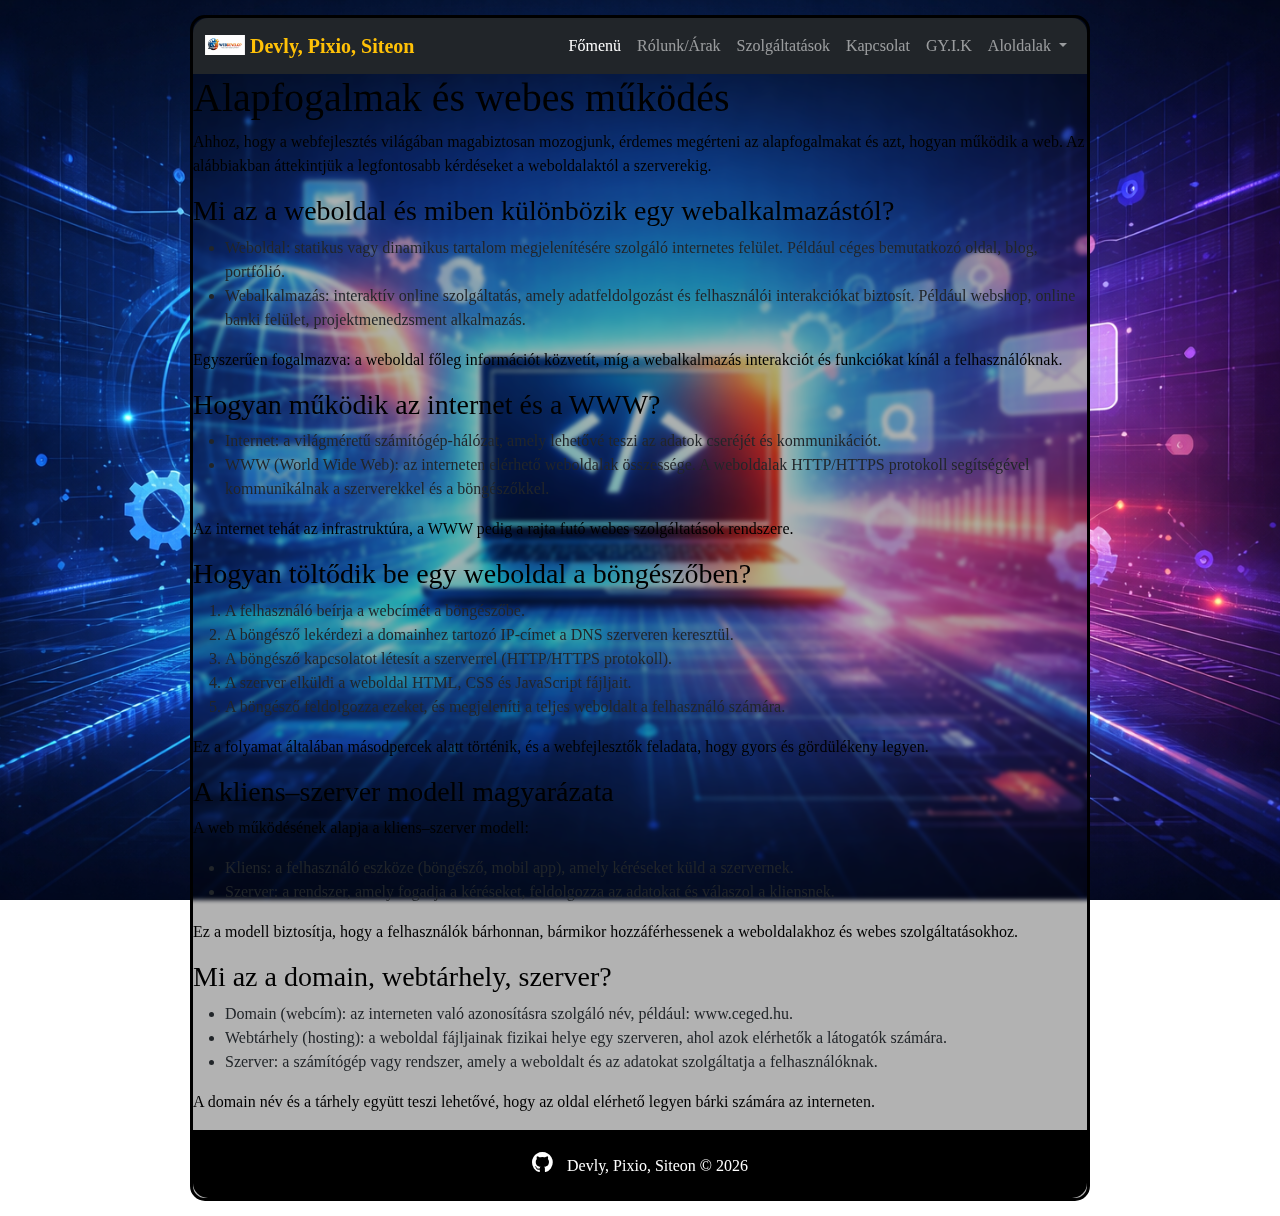
<file: webes_mukodes.html>
<!DOCTYPE html>
<html lang="hu">

<head>
    <meta charset="UTF-8">
    <meta name="description" content="Ceges Weboldal">
    <meta name="keywords" content="HTML, CSS, JavaScript">
    <meta name="author" content="Hercegfi Mihaly, Kovari Gergo, Csonka Adam, Halasz Dominika">
    <meta name="viewport" content="width=device-width, initial-scale=1.0">
    <link rel="stylesheet" href="stilus.css">
    <link href="https://cdn.jsdelivr.net/npm/bootstrap@5.3.2/dist/css/bootstrap.min.css" rel="stylesheet">
    <!-- Font Awesome (GitHub ikonhoz) -->
    <link rel="stylesheet" href="https://cdnjs.cloudflare.com/ajax/libs/font-awesome/4.7.0/css/font-awesome.min.css">
    <title>Devly, Pixio, Siteon</title>
</head>

<body>

    <main>
        <nav class="navbar navbar-expand-lg navbar-dark bg-dark">
            <div class="container-fluid">
                <!-- Logo -->
                <a class="navbar-brand" href="#">
                    <img src="img/logo2.png" alt="Logo" width="40" height="20" class="d-inline-block align-text-top">
                    <span class="fw-bold fs-5 text-warning">Devly, Pixio, Siteon</span>
                </a>

                <!-- Hamburger gomb mobilra -->
                <button class="navbar-toggler" type="button" data-bs-toggle="collapse" data-bs-target="#navbarNav"
                    aria-controls="navbarNav" aria-expanded="false" aria-label="Toggle navigation">
                    <span class="navbar-toggler-icon"></span>
                </button>

                <!-- Menü -->
                <div class="collapse navbar-collapse" id="navbarNav">
                    <ul class="navbar-nav ms-auto">

                        <!-- Főmenü dropdown -->
                        <li class="nav-item">
                            <a class="nav-link active" href="index.html" role="button" aria-expanded="false">
                                Főmenü
                            </a>
                        </li>

                        <li class="nav-item">
                            <a class="nav-link" href="csapat_arak.html" role="button" aria-expanded="false">
                                Rólunk/Árak
                            </a>
                        </li>

                        <li class="nav-item">
                            <a class="nav-link" href="szolgaltatasok.html" role="button" aria-expanded="false">
                                Szolgáltatások
                            </a>
                        </li>

                        <li class="nav-item">
                            <a class="nav-link" href="kapcsolat.html" role="button" aria-expanded="false">
                                Kapcsolat
                            </a>
                        </li>

                        <li class="nav-item">
                            <a class="nav-link" href="gyik.html" role="button" aria-expanded="false">
                                GY.I.K
                            </a>
                        </li>

                        <li class="nav-item dropdown">
                            <a class="nav-link dropdown-toggle" href="szolgaltatasok.html" role="button"
                                data-bs-toggle="dropdown" aria-expanded="false">
                                Aloldalak
                            </a>
                            <ul class="dropdown-menu">
                                <li><a class="dropdown-item" href="webes_mukodes.html">Alapfogalmak és webes működés</a>
                                </li>
                                <li><a class="dropdown-item" href="nyelvek_technologiak.html">Webszerkesztési nyelvek és
                                        technológiák</a></li>
                                <li><a class="dropdown-item" href="felhasznaloi_elmeny.html">Webdesign és felhasználói
                                        élmény (UX/UI)</a></li>
                                <li><a class="dropdown-item" href="tartalomkezelo_rendszerek.html">Tartalomkezelő
                                        rendszerek (CMS)</a></li>
                                <li><a class="dropdown-item" href="biztonsag.html">Webes biztonság és adatvédelem</a>
                                </li>
                                <li><a class="dropdown-item" href="seo.html">Keresőoptimalizálás (SEO) és webes
                                        marketing</a></li>
                                <li><a class="dropdown-item" href="webes_trendek.html">Modern webes trendek</a></li>
                                <li><a class="dropdown-item" href="karrier.html">Webfejlesztői pályák és karrier</a>
                                </li>
                            </ul>
                        </li>

                    </ul>
                </div>
            </div>
        </nav>

        <article>
            <section>
                <h1>Alapfogalmak és webes működés</h1>
                <article>
                    <p>Ahhoz, hogy a webfejlesztés világában magabiztosan mozogjunk, érdemes megérteni az alapfogalmakat
                        és azt, hogyan működik a web. Az alábbiakban áttekintjük a legfontosabb kérdéseket a
                        weboldalaktól a szerverekig.</p>
                    <h3>Mi az a weboldal és miben különbözik egy webalkalmazástól?</h3>
                    <ul>
                        <li>Weboldal: statikus vagy dinamikus tartalom megjelenítésére szolgáló internetes felület.
                            Például céges bemutatkozó oldal, blog, portfólió.</li>
                        <li>Webalkalmazás: interaktív online szolgáltatás, amely adatfeldolgozást és felhasználói
                            interakciókat biztosít. Például webshop, online banki felület, projektmenedzsment
                            alkalmazás.</li>
                    </ul>
                    <p>Egyszerűen fogalmazva: a weboldal főleg információt közvetít, míg a webalkalmazás interakciót és
                        funkciókat kínál a felhasználóknak.</p>
                    <h3>Hogyan működik az internet és a WWW?</h3>
                    <ul>
                        <li>Internet: a világméretű számítógép-hálózat, amely lehetővé teszi az adatok cseréjét és
                            kommunikációt.</li>
                        <li>WWW (World Wide Web): az interneten elérhető weboldalak összessége. A weboldalak HTTP/HTTPS
                            protokoll segítségével kommunikálnak a szerverekkel és a böngészőkkel.</li>
                    </ul>
                    <p>Az internet tehát az infrastruktúra, a WWW pedig a rajta futó webes szolgáltatások rendszere.</p>
                    <h3>Hogyan töltődik be egy weboldal a böngészőben?</h3>
                    <ol>
                        <li>A felhasználó beírja a webcímét a böngészőbe.</li>
                        <li>A böngésző lekérdezi a domainhez tartozó IP-címet a DNS szerveren keresztül.</li>
                        <li>A böngésző kapcsolatot létesít a szerverrel (HTTP/HTTPS protokoll).</li>
                        <li>A szerver elküldi a weboldal HTML, CSS és JavaScript fájljait.</li>
                        <li>A böngésző feldolgozza ezeket, és megjeleníti a teljes weboldalt a felhasználó számára.</li>
                    </ol>
                    <p>Ez a folyamat általában másodpercek alatt történik, és a webfejlesztők feladata, hogy gyors és
                        gördülékeny legyen.</p>
                    <h3>A kliens–szerver modell magyarázata</h3>
                    <p>A web működésének alapja a kliens–szerver modell:</p>
                    <ul>
                        <li>Kliens: a felhasználó eszköze (böngésző, mobil app), amely kéréseket küld a szervernek.</li>
                        <li>Szerver: a rendszer, amely fogadja a kéréseket, feldolgozza az adatokat és válaszol a
                            kliensnek.</li>
                    </ul>
                    <p>Ez a modell biztosítja, hogy a felhasználók bárhonnan, bármikor hozzáférhessenek a weboldalakhoz
                        és webes szolgáltatásokhoz.</p>
                </article>
                <aside>
                    <h3>Mi az a domain, webtárhely, szerver?</h3>
                    <ul>
                        <li>Domain (webcím): az interneten való azonosításra szolgáló név, például: www.ceged.hu.</li>
                        <li>Webtárhely (hosting): a weboldal fájljainak fizikai helye egy szerveren, ahol azok elérhetők
                            a látogatók számára.</li>
                        <li>Szerver: a számítógép vagy rendszer, amely a weboldalt és az adatokat szolgáltatja a
                            felhasználóknak.</li>
                    </ul>
                    <p>A domain név és a tárhely együtt teszi lehetővé, hogy az oldal elérhető legyen bárki számára az
                        interneten.</p>
                </aside>
            </section>
        </article>

        <body>

            <footer style="text-align:center; padding:20px; background-color:#000; color:#fff;">
                <a href="https://github.com/HalaszDominika2000" target="_blank"
                    style="color:white; text-decoration:none; margin-right:10px;">
                    <i class="fa fa-github" style="font-size:24px;"></i>
                </a>
                Devly, Pixio, Siteon &copy; <span id="currentYear"></span>
            </footer>

            <!-- JavaScript az aktuális évhez -->
            <script>
                document.getElementById("currentYear").textContent = new Date().getFullYear();
            </script>
        </body>

    </main>
    <script src="https://cdn.jsdelivr.net/npm/bootstrap@5.3.2/dist/js/bootstrap.bundle.min.js"></script>
    <script>
        document.querySelectorAll('.navbar .dropdown').forEach(function (dropdown) {
            // Ha az egeret elviszik a menüpont fölül, zárja be a többi dropdown-t
            dropdown.addEventListener('mouseleave', function () {
                // Minden dropdown menüt bezárunk
                document.querySelectorAll('.dropdown-menu.show').forEach(function (menu) {
                    menu.classList.remove('show');
                });
            });
        });
    </script>

</body>

</html>
</file>
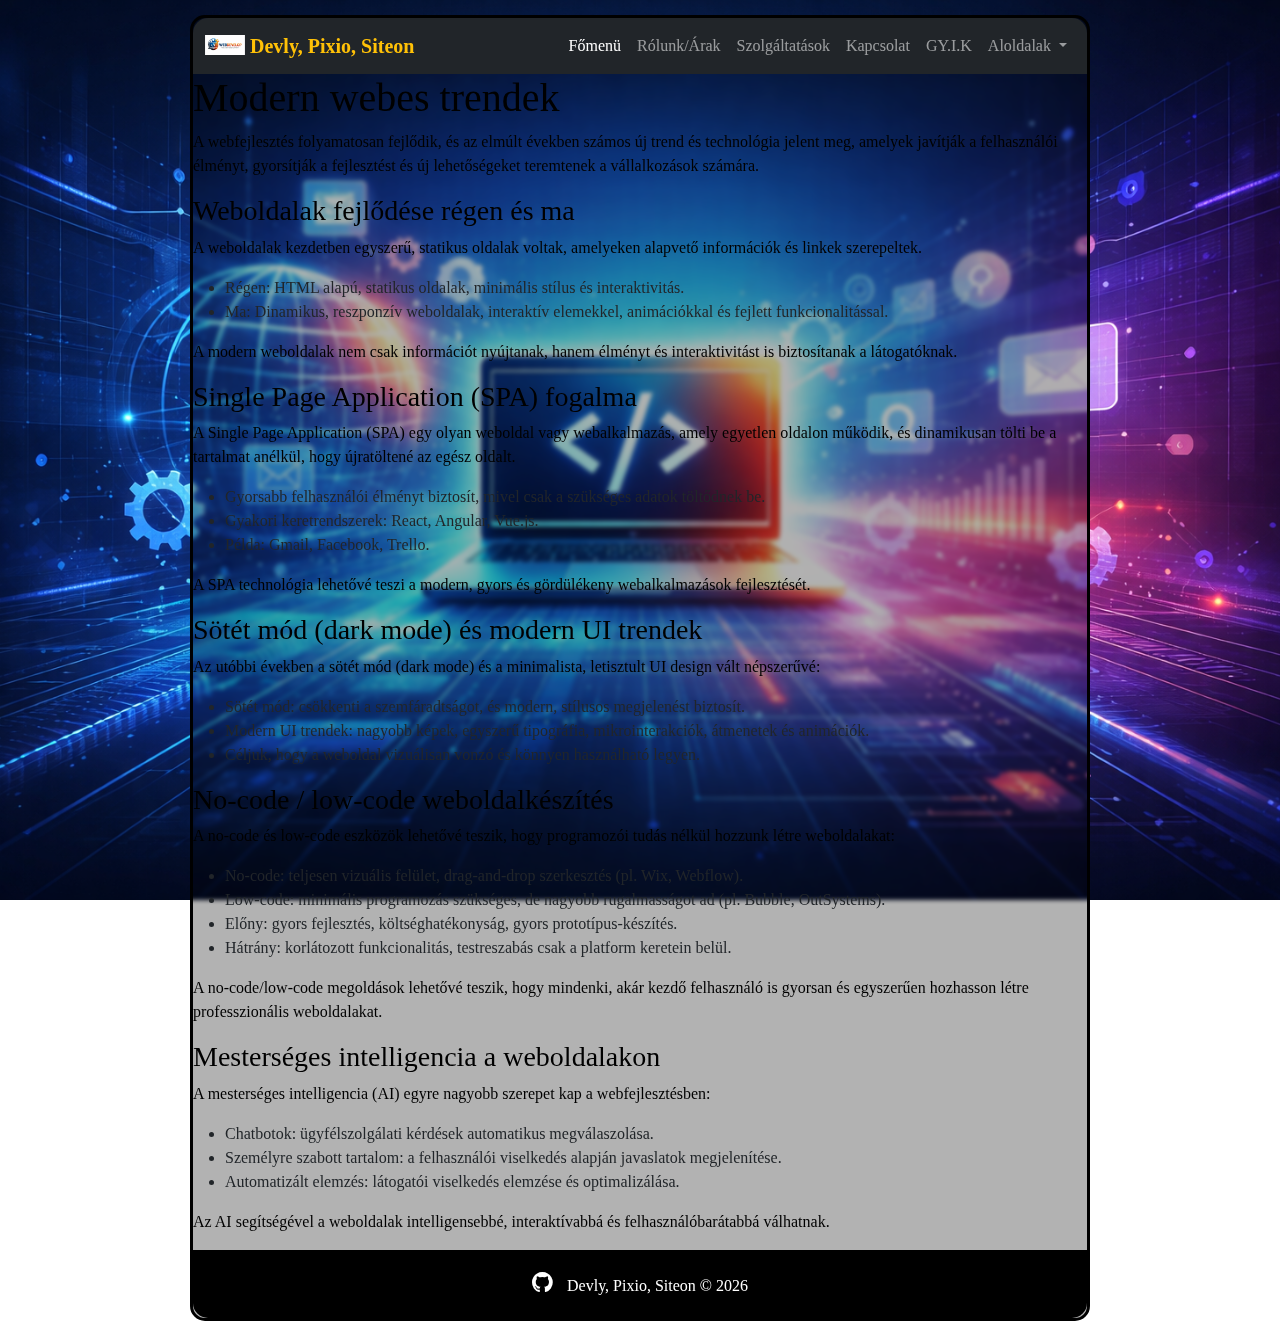
<file: webes_trendek.html>
<!DOCTYPE html>
<html lang="hu">

<head>
    <meta charset="UTF-8">
    <meta name="description" content="Ceges Weboldal">
    <meta name="keywords" content="HTML, CSS, JavaScript">
    <meta name="author" content="Hercegfi Mihaly, Kovari Gergo, Csonka Adam, Halasz Dominika">
    <meta name="viewport" content="width=device-width, initial-scale=1.0">
    <link rel="stylesheet" href="stilus.css">
    <link href="https://cdn.jsdelivr.net/npm/bootstrap@5.3.2/dist/css/bootstrap.min.css" rel="stylesheet">
    <!-- Font Awesome (GitHub ikonhoz) -->
    <link rel="stylesheet" href="https://cdnjs.cloudflare.com/ajax/libs/font-awesome/4.7.0/css/font-awesome.min.css">
    <title>Devly, Pixio, Siteon</title>
</head>

<body>

    <main>
        <nav class="navbar navbar-expand-lg navbar-dark bg-dark">
            <div class="container-fluid">
                <!-- Logo -->
                <a class="navbar-brand" href="#">
                    <img src="img/logo2.png" alt="Logo" width="40" height="20" class="d-inline-block align-text-top">
                    <span class="fw-bold fs-5 text-warning">Devly, Pixio, Siteon</span>
                </a>

                <!-- Hamburger gomb mobilra -->
                <button class="navbar-toggler" type="button" data-bs-toggle="collapse" data-bs-target="#navbarNav"
                    aria-controls="navbarNav" aria-expanded="false" aria-label="Toggle navigation">
                    <span class="navbar-toggler-icon"></span>
                </button>

                <!-- Menü -->
                <div class="collapse navbar-collapse" id="navbarNav">
                    <ul class="navbar-nav ms-auto">

                        <!-- Főmenü dropdown -->
                        <li class="nav-item">
                            <a class="nav-link active" href="index.html" role="button" aria-expanded="false">
                                Főmenü
                            </a>
                        </li>

                        <li class="nav-item">
                            <a class="nav-link" href="csapat_arak.html" role="button" aria-expanded="false">
                                Rólunk/Árak
                            </a>
                        </li>

                        <li class="nav-item">
                            <a class="nav-link" href="szolgaltatasok.html" role="button" aria-expanded="false">
                                Szolgáltatások
                            </a>
                        </li>

                        <li class="nav-item">
                            <a class="nav-link" href="kapcsolat.html" role="button" aria-expanded="false">
                                Kapcsolat
                            </a>
                        </li>

                        <li class="nav-item">
                            <a class="nav-link" href="gyik.html" role="button" aria-expanded="false">
                                GY.I.K
                            </a>
                        </li>

                        <li class="nav-item dropdown">
                            <a class="nav-link dropdown-toggle" href="szolgaltatasok.html" role="button"
                                data-bs-toggle="dropdown" aria-expanded="false">
                                Aloldalak
                            </a>
                            <ul class="dropdown-menu">
                                <li><a class="dropdown-item" href="webes_mukodes.html">Alapfogalmak és webes működés</a>
                                </li>
                                <li><a class="dropdown-item" href="nyelvek_technologiak.html">Webszerkesztési nyelvek és
                                        technológiák</a></li>
                                <li><a class="dropdown-item" href="felhasznaloi_elmeny.html">Webdesign és felhasználói
                                        élmény (UX/UI)</a></li>
                                <li><a class="dropdown-item" href="tartalomkezelo_rendszerek.html">Tartalomkezelő
                                        rendszerek (CMS)</a></li>
                                <li><a class="dropdown-item" href="biztonsag.html">Webes biztonság és adatvédelem</a>
                                </li>
                                <li><a class="dropdown-item" href="seo.html">Keresőoptimalizálás (SEO) és webes
                                        marketing</a></li>
                                <li><a class="dropdown-item" href="webes_trendek.html">Modern webes trendek</a></li>
                                <li><a class="dropdown-item" href="karrier.html">Webfejlesztői pályák és karrier</a>
                                </li>
                            </ul>
                        </li>

                    </ul>
                </div>
            </div>
        </nav>

        <article>
            <section>
                <h1>Modern webes trendek</h1>
                <article>
                    <p>A webfejlesztés folyamatosan fejlődik, és az elmúlt években számos új trend és technológia jelent
                        meg, amelyek javítják a felhasználói élményt, gyorsítják a fejlesztést és új lehetőségeket
                        teremtenek a vállalkozások számára.</p>
                    <h3>Weboldalak fejlődése régen és ma</h3>
                    <p>A weboldalak kezdetben egyszerű, statikus oldalak voltak, amelyeken alapvető információk és
                        linkek szerepeltek.</p>
                    <ul>
                        <li>Régen: HTML alapú, statikus oldalak, minimális stílus és interaktivitás.</li>
                        <li>Ma: Dinamikus, reszponzív weboldalak, interaktív elemekkel, animációkkal és fejlett
                            funkcionalitással.</li>
                    </ul>
                    <p>A modern weboldalak nem csak információt nyújtanak, hanem élményt és interaktivitást is
                        biztosítanak a látogatóknak.</p>
                    <h3>Single Page Application (SPA) fogalma</h3>
                    <p>A Single Page Application (SPA) egy olyan weboldal vagy webalkalmazás, amely egyetlen oldalon
                        működik, és dinamikusan tölti be a tartalmat anélkül, hogy újratöltené az egész oldalt.</p>
                    <ul>
                        <li>Gyorsabb felhasználói élményt biztosít, mivel csak a szükséges adatok töltődnek be.</li>
                        <li>Gyakori keretrendszerek: React, Angular, Vue.js.</li>
                        <li>Példa: Gmail, Facebook, Trello.</li>
                    </ul>
                    <p>A SPA technológia lehetővé teszi a modern, gyors és gördülékeny webalkalmazások fejlesztését.</p>
                    <h3>Sötét mód (dark mode) és modern UI trendek</h3>
                    <p>Az utóbbi években a sötét mód (dark mode) és a minimalista, letisztult UI design vált népszerűvé:
                    </p>
                    <ul>
                        <li>Sötét mód: csökkenti a szemfáradtságot, és modern, stílusos megjelenést biztosít.</li>
                        <li>Modern UI trendek: nagyobb képek, egyszerű tipográfia, mikrointerakciók, átmenetek és
                            animációk.</li>
                        <li>Céljuk, hogy a weboldal vizuálisan vonzó és könnyen használható legyen.</li>
                    </ul>
                    <h3>No-code / low-code weboldalkészítés</h3>
                    <p>A no-code és low-code eszközök lehetővé teszik, hogy programozói tudás nélkül hozzunk létre
                        weboldalakat:</p>
                    <ul>
                        <li>No-code: teljesen vizuális felület, drag-and-drop szerkesztés (pl. Wix, Webflow).</li>
                        <li>Low-code: minimális programozás szükséges, de nagyobb rugalmasságot ad (pl. Bubble,
                            OutSystems).</li>
                        <li>Előny: gyors fejlesztés, költséghatékonyság, gyors prototípus-készítés.</li>
                        <li>Hátrány: korlátozott funkcionalitás, testreszabás csak a platform keretein belül.</li>
                    </ul>
                    <p>A no-code/low-code megoldások lehetővé teszik, hogy mindenki, akár kezdő felhasználó is gyorsan
                        és egyszerűen hozhasson létre professzionális weboldalakat.</p>
                </article>
                <aside>
                    <h3>Mesterséges intelligencia a weboldalakon</h3>
                    <p>A mesterséges intelligencia (AI) egyre nagyobb szerepet kap a webfejlesztésben:</p>
                    <ul>
                        <li>Chatbotok: ügyfélszolgálati kérdések automatikus megválaszolása.</li>
                        <li>Személyre szabott tartalom: a felhasználói viselkedés alapján javaslatok megjelenítése.</li>
                        <li>Automatizált elemzés: látogatói viselkedés elemzése és optimalizálása.</li>
                    </ul>
                    <p>Az AI segítségével a weboldalak intelligensebbé, interaktívabbá és felhasználóbarátabbá
                        válhatnak.</p>
                </aside>
            </section>
        </article>

        <body>

            <footer style="text-align:center; padding:20px; background-color:#000; color:#fff;">
                <a href="https://github.com/HalaszDominika2000" target="_blank"
                    style="color:white; text-decoration:none; margin-right:10px;">
                    <i class="fa fa-github" style="font-size:24px;"></i>
                </a>
                Devly, Pixio, Siteon &copy; <span id="currentYear"></span>
            </footer>

            <!-- JavaScript az aktuális évhez -->
            <script>
                document.getElementById("currentYear").textContent = new Date().getFullYear();
            </script>
        </body>

    </main>
    <script src="https://cdn.jsdelivr.net/npm/bootstrap@5.3.2/dist/js/bootstrap.bundle.min.js"></script>
    <script>
        document.querySelectorAll('.navbar .dropdown').forEach(function (dropdown) {
            // Ha az egeret elviszik a menüpont fölül, zárja be a többi dropdown-t
            dropdown.addEventListener('mouseleave', function () {
                // Minden dropdown menüt bezárunk
                document.querySelectorAll('.dropdown-menu.show').forEach(function (menu) {
                    menu.classList.remove('show');
                });
            });
        });
    </script>

</body>

</html>
</file>
<file: stilus.css>
* {
    font-family: 'Times New Roman', Times, serif;
    box-sizing: border-box;
}

body {
    background-image: url(img/hatter.png);
    background-size: cover;
    background-repeat: no-repeat;
    background-position: center;
    background-attachment: fixed;    
}

main {
    width: 90%;
    max-width: 900px;
    margin: auto;
    border: 3px solid black;
    border-radius: 15px;
    background: rgba(0,0,0,0.3);
    backdrop-filter: blur(2px);
    margin-top: 15px;
    margin-bottom: 15px;
}

nav {
    border-top-left-radius: 15px;
    border-top-right-radius: 15px;
}

footer {
    border-bottom-left-radius: 15px;
    border-bottom-right-radius: 15px;
}

h1 {
    color: black !important; /*!important - felulirjuk a programot*/
}

h3 {
    color: black !important; /*!important - felulirjuk a programot*/
}

p {
    color: black;
}

/* Dropdown nyitása hover-re */
.navbar-nav .dropdown:hover .dropdown-menu {
    display: block;
    margin-top: 0; /* ne legyen üres hely a hover miatt */
}

/* Dropdown menü háttér és betűszín */
.navbar-nav .dropdown-menu {
    background-color: #343a40; /* ugyanolyan, mint a navbar-dark bg-dark */
    border: none; /* ha nem akarunk keretet */
    transition: all 0.2s ease;
}

/* Dropdown menü szöveg */
.navbar-nav .dropdown-menu .dropdown-item {
    color: white; /* fehér szöveg */
}

/* Hover állapot az almenüpontokon */
.navbar-nav .dropdown-menu .dropdown-item:hover {
    background-color: #495057; /* egy sötétebb árnyalat hoverre */
    color: white;
}
</file>
<file: aloldal.css>
article {
    margin: 15px;
    margin-top: 50px;
    margin-bottom: 50px;
    color: rgb(246, 244, 247);
}
aside li {
    color: black;
}

article h1,
article h3,
article p {
    color: white !important;
}

article li {
    color: white;
}


aside {
    margin: 15px;
    background: rgb(173, 111, 4) !important;
    backdrop-filter: blur(10px) !important;
    border: 2px solid rgb(186, 122, 1);
    border-radius: 25px;
    padding: 15px;
    margin-top: 50px;
    margin-bottom: 50px;
    height: 900px;
    width: 250px;
    
}

.table-custom {
    border-radius: 15px;
    overflow: hidden;  /* a sávok ne lógjanak ki */
    box-shadow: 0 4px 12px rgba(0, 0, 0, 0.3);
}

.table-custom thead th {
    background-color: #343a40;  /* sötét fejlécek */
    color: #ffc107;             /* arany szín a szövegnek */
}

.table-custom tbody tr:hover {
    background-color: rgba(255, 193, 7, 0.2); /* hover effekt */
}



main {
    display: grid;
    grid-template-columns: 2fr 1fr;
    grid-template-areas: 
    "n n"
    "a as"
    "f f";
}

nav {
    grid-area: n;
}

article {
    grid-area: a;
}

aside {
    grid-area: as;
}

footer {
    grid-area: f;
}
</file>
